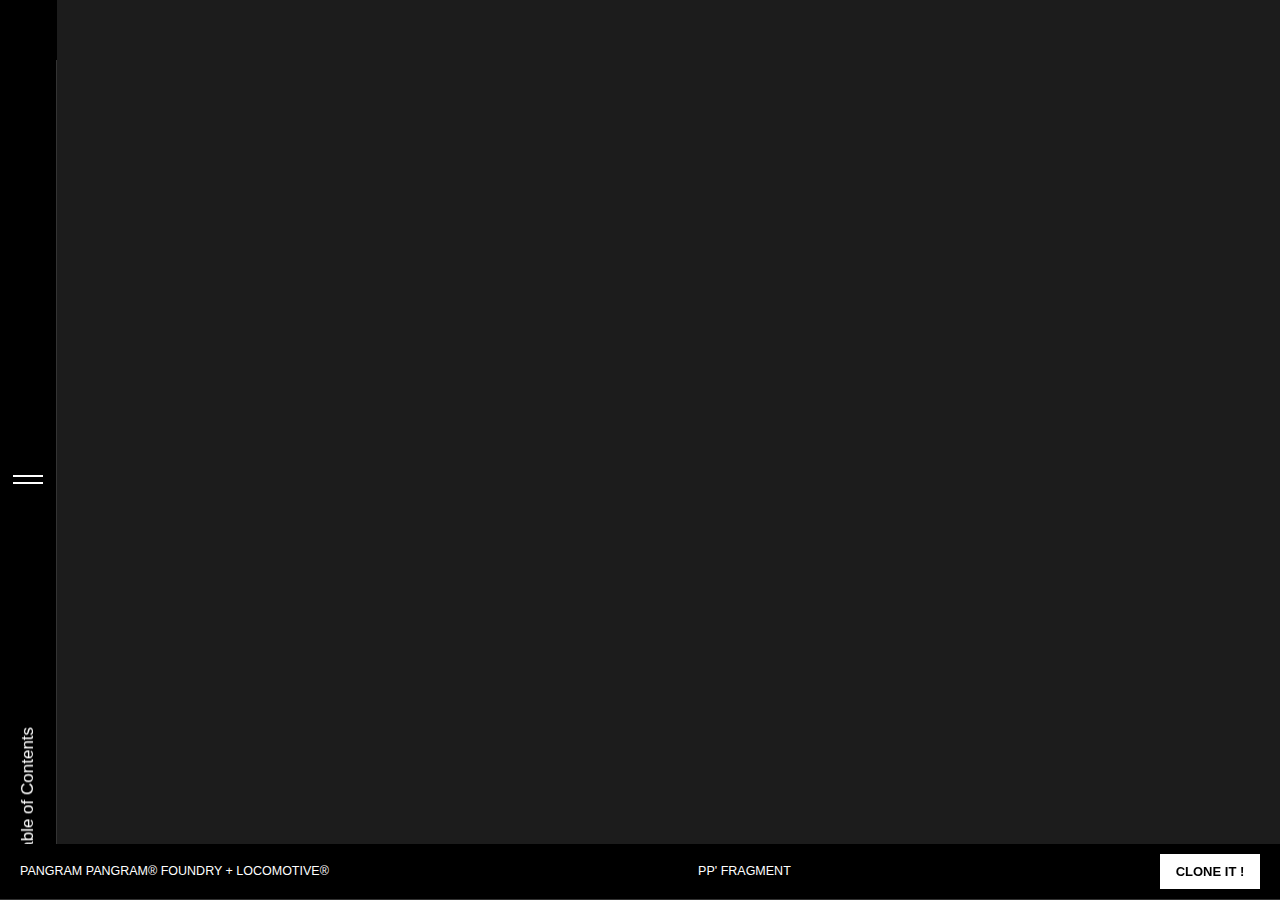
<file: 03.html>
<!DOCTYPE html><!-- This site was created in Webflow. https://www.webflow.com --><!-- Last Published: Wed Apr 19 2023 17:58:10 GMT+0000 (Coordinated Universal Time) --><html data-wf-domain="menu-c192dc.webflow.io" data-wf-page="64402b7b925d51d0431e0852" data-wf-site="64402b7b925d517b811e084a" lang="en"><head><meta charset="utf-8"/><title>Side Menu</title><meta content="Side Menu Cloneable Mady By Kabarza Team (Kabarza.com)" name="description"/><meta content="Side Menu" property="og:title"/><meta content="Side Menu Cloneable Mady By Kabarza Team (Kabarza.com)" property="og:description"/><meta content="https://uploads-ssl.webflow.com/63c3f85dca768bf5d2cf671b/63d819564dfdc21a61178677_Kabarza-logo.png" property="og:image"/><meta content="Side Menu" property="twitter:title"/><meta content="Side Menu Cloneable Mady By Kabarza Team (Kabarza.com)" property="twitter:description"/><meta content="https://uploads-ssl.webflow.com/63c3f85dca768bf5d2cf671b/63d819564dfdc21a61178677_Kabarza-logo.png" property="twitter:image"/><meta property="og:type" content="website"/><meta content="summary_large_image" name="twitter:card"/><meta content="width=device-width, initial-scale=1" name="viewport"/><meta content="Webflow" name="generator"/><link href="/css/menu-c192dc.webflow.bb09ddd96.css" rel="stylesheet" type="text/css"/><style>@media (min-width:992px) {html.w-mod-js:not(.w-mod-ix) [data-w-id="4c2534ea-15a6-0c4a-0832-36b4d3983440"] {-webkit-transform:translate3d(0, 40px, 0) scale3d(1, 1, 1) rotateX(0) rotateY(0) rotateZ(0) skew(0, 0);-moz-transform:translate3d(0, 40px, 0) scale3d(1, 1, 1) rotateX(0) rotateY(0) rotateZ(0) skew(0, 0);-ms-transform:translate3d(0, 40px, 0) scale3d(1, 1, 1) rotateX(0) rotateY(0) rotateZ(0) skew(0, 0);transform:translate3d(0, 40px, 0) scale3d(1, 1, 1) rotateX(0) rotateY(0) rotateZ(0) skew(0, 0);}html.w-mod-js:not(.w-mod-ix) [data-w-id="716b3574-bd27-6f18-1e8d-045c091707dd"] {display:flex;}html.w-mod-js:not(.w-mod-ix) [data-w-id="53fb3bc6-0728-883b-f790-b073359de450"] {display:none;}html.w-mod-js:not(.w-mod-ix) [data-w-id="4c2534ea-15a6-0c4a-0832-36b4d3983446"] {-webkit-transform:translate3d(0, 40px, 0) scale3d(1, 1, 1) rotateX(0) rotateY(0) rotateZ(0) skew(0, 0);-moz-transform:translate3d(0, 40px, 0) scale3d(1, 1, 1) rotateX(0) rotateY(0) rotateZ(0) skew(0, 0);-ms-transform:translate3d(0, 40px, 0) scale3d(1, 1, 1) rotateX(0) rotateY(0) rotateZ(0) skew(0, 0);transform:translate3d(0, 40px, 0) scale3d(1, 1, 1) rotateX(0) rotateY(0) rotateZ(0) skew(0, 0);}html.w-mod-js:not(.w-mod-ix) [data-w-id="4c2534ea-15a6-0c4a-0832-36b4d398344c"] {-webkit-transform:translate3d(0, 40px, 0) scale3d(1, 1, 1) rotateX(0) rotateY(0) rotateZ(0) skew(0, 0);-moz-transform:translate3d(0, 40px, 0) scale3d(1, 1, 1) rotateX(0) rotateY(0) rotateZ(0) skew(0, 0);-ms-transform:translate3d(0, 40px, 0) scale3d(1, 1, 1) rotateX(0) rotateY(0) rotateZ(0) skew(0, 0);transform:translate3d(0, 40px, 0) scale3d(1, 1, 1) rotateX(0) rotateY(0) rotateZ(0) skew(0, 0);}html.w-mod-js:not(.w-mod-ix) [data-w-id="4c2534ea-15a6-0c4a-0832-36b4d3983452"] {-webkit-transform:translate3d(0, 40px, 0) scale3d(1, 1, 1) rotateX(0) rotateY(0) rotateZ(0) skew(0, 0);-moz-transform:translate3d(0, 40px, 0) scale3d(1, 1, 1) rotateX(0) rotateY(0) rotateZ(0) skew(0, 0);-ms-transform:translate3d(0, 40px, 0) scale3d(1, 1, 1) rotateX(0) rotateY(0) rotateZ(0) skew(0, 0);transform:translate3d(0, 40px, 0) scale3d(1, 1, 1) rotateX(0) rotateY(0) rotateZ(0) skew(0, 0);}html.w-mod-js:not(.w-mod-ix) [data-w-id="4c2534ea-15a6-0c4a-0832-36b4d3983458"] {-webkit-transform:translate3d(0, 40px, 0) scale3d(1, 1, 1) rotateX(0) rotateY(0) rotateZ(0) skew(0, 0);-moz-transform:translate3d(0, 40px, 0) scale3d(1, 1, 1) rotateX(0) rotateY(0) rotateZ(0) skew(0, 0);-ms-transform:translate3d(0, 40px, 0) scale3d(1, 1, 1) rotateX(0) rotateY(0) rotateZ(0) skew(0, 0);transform:translate3d(0, 40px, 0) scale3d(1, 1, 1) rotateX(0) rotateY(0) rotateZ(0) skew(0, 0);}html.w-mod-js:not(.w-mod-ix) [data-w-id="4c2534ea-15a6-0c4a-0832-36b4d398345e"] {-webkit-transform:translate3d(0, 40px, 0) scale3d(1, 1, 1) rotateX(0) rotateY(0) rotateZ(0) skew(0, 0);-moz-transform:translate3d(0, 40px, 0) scale3d(1, 1, 1) rotateX(0) rotateY(0) rotateZ(0) skew(0, 0);-ms-transform:translate3d(0, 40px, 0) scale3d(1, 1, 1) rotateX(0) rotateY(0) rotateZ(0) skew(0, 0);transform:translate3d(0, 40px, 0) scale3d(1, 1, 1) rotateX(0) rotateY(0) rotateZ(0) skew(0, 0);}html.w-mod-js:not(.w-mod-ix) [data-w-id="4c2534ea-15a6-0c4a-0832-36b4d3983434"] {-webkit-transform:translate3d(-90%, 0, 0) scale3d(1, 1, 1) rotateX(0) rotateY(0) rotateZ(0) skew(0, 0);-moz-transform:translate3d(-90%, 0, 0) scale3d(1, 1, 1) rotateX(0) rotateY(0) rotateZ(0) skew(0, 0);-ms-transform:translate3d(-90%, 0, 0) scale3d(1, 1, 1) rotateX(0) rotateY(0) rotateZ(0) skew(0, 0);transform:translate3d(-90%, 0, 0) scale3d(1, 1, 1) rotateX(0) rotateY(0) rotateZ(0) skew(0, 0);}html.w-mod-js:not(.w-mod-ix) [data-w-id="4c2534ea-15a6-0c4a-0832-36b4d3983439"] {-webkit-transform:translate3d(0, 40px, 0) scale3d(1, 1, 1) rotateX(0) rotateY(0) rotateZ(0) skew(0, 0);-moz-transform:translate3d(0, 40px, 0) scale3d(1, 1, 1) rotateX(0) rotateY(0) rotateZ(0) skew(0, 0);-ms-transform:translate3d(0, 40px, 0) scale3d(1, 1, 1) rotateX(0) rotateY(0) rotateZ(0) skew(0, 0);transform:translate3d(0, 40px, 0) scale3d(1, 1, 1) rotateX(0) rotateY(0) rotateZ(0) skew(0, 0);}html.w-mod-js:not(.w-mod-ix) [data-w-id="7e2a2800-bb9f-18ca-d56c-0bf78cabb7c9"] {-webkit-transform:translate3d(0, 40px, 0) scale3d(1, 1, 1) rotateX(0) rotateY(0) rotateZ(0) skew(0, 0);-moz-transform:translate3d(0, 40px, 0) scale3d(1, 1, 1) rotateX(0) rotateY(0) rotateZ(0) skew(0, 0);-ms-transform:translate3d(0, 40px, 0) scale3d(1, 1, 1) rotateX(0) rotateY(0) rotateZ(0) skew(0, 0);transform:translate3d(0, 40px, 0) scale3d(1, 1, 1) rotateX(0) rotateY(0) rotateZ(0) skew(0, 0);}html.w-mod-js:not(.w-mod-ix) [data-w-id="3df7756d-7fd6-2947-2686-91ad250e6d92"] {-webkit-transform:translate3d(0, 40px, 0) scale3d(1, 1, 1) rotateX(0) rotateY(0) rotateZ(0) skew(0, 0);-moz-transform:translate3d(0, 40px, 0) scale3d(1, 1, 1) rotateX(0) rotateY(0) rotateZ(0) skew(0, 0);-ms-transform:translate3d(0, 40px, 0) scale3d(1, 1, 1) rotateX(0) rotateY(0) rotateZ(0) skew(0, 0);transform:translate3d(0, 40px, 0) scale3d(1, 1, 1) rotateX(0) rotateY(0) rotateZ(0) skew(0, 0);}html.w-mod-js:not(.w-mod-ix) [data-w-id="bb873037-6bb3-4f28-906b-1008330a7bcb"] {-webkit-transform:translate3d(0, 40px, 0) scale3d(1, 1, 1) rotateX(0) rotateY(0) rotateZ(0) skew(0, 0);-moz-transform:translate3d(0, 40px, 0) scale3d(1, 1, 1) rotateX(0) rotateY(0) rotateZ(0) skew(0, 0);-ms-transform:translate3d(0, 40px, 0) scale3d(1, 1, 1) rotateX(0) rotateY(0) rotateZ(0) skew(0, 0);transform:translate3d(0, 40px, 0) scale3d(1, 1, 1) rotateX(0) rotateY(0) rotateZ(0) skew(0, 0);}html.w-mod-js:not(.w-mod-ix) [data-w-id="e175e584-7e15-f98f-3c44-c7533142bc26"] {-webkit-transform:translate3d(0, 40px, 0) scale3d(1, 1, 1) rotateX(0) rotateY(0) rotateZ(0) skew(0, 0);-moz-transform:translate3d(0, 40px, 0) scale3d(1, 1, 1) rotateX(0) rotateY(0) rotateZ(0) skew(0, 0);-ms-transform:translate3d(0, 40px, 0) scale3d(1, 1, 1) rotateX(0) rotateY(0) rotateZ(0) skew(0, 0);transform:translate3d(0, 40px, 0) scale3d(1, 1, 1) rotateX(0) rotateY(0) rotateZ(0) skew(0, 0);}html.w-mod-js:not(.w-mod-ix) [data-w-id="2007ca43-8487-f807-bb9d-a05c71641198"] {-webkit-transform:translate3d(0, 40px, 0) scale3d(1, 1, 1) rotateX(0) rotateY(0) rotateZ(0) skew(0, 0);-moz-transform:translate3d(0, 40px, 0) scale3d(1, 1, 1) rotateX(0) rotateY(0) rotateZ(0) skew(0, 0);-ms-transform:translate3d(0, 40px, 0) scale3d(1, 1, 1) rotateX(0) rotateY(0) rotateZ(0) skew(0, 0);transform:translate3d(0, 40px, 0) scale3d(1, 1, 1) rotateX(0) rotateY(0) rotateZ(0) skew(0, 0);}html.w-mod-js:not(.w-mod-ix) [data-w-id="eadd299b-401b-bb3d-173e-e700c95071fd"] {-webkit-transform:translate3d(0, 40px, 0) scale3d(1, 1, 1) rotateX(0) rotateY(0) rotateZ(0) skew(0, 0);-moz-transform:translate3d(0, 40px, 0) scale3d(1, 1, 1) rotateX(0) rotateY(0) rotateZ(0) skew(0, 0);-ms-transform:translate3d(0, 40px, 0) scale3d(1, 1, 1) rotateX(0) rotateY(0) rotateZ(0) skew(0, 0);transform:translate3d(0, 40px, 0) scale3d(1, 1, 1) rotateX(0) rotateY(0) rotateZ(0) skew(0, 0);}html.w-mod-js:not(.w-mod-ix) [data-w-id="65259544-10b6-b9ce-d72e-268f6d5fc9e4"] {-webkit-transform:translate3d(0, 40px, 0) scale3d(1, 1, 1) rotateX(0) rotateY(0) rotateZ(0) skew(0, 0);-moz-transform:translate3d(0, 40px, 0) scale3d(1, 1, 1) rotateX(0) rotateY(0) rotateZ(0) skew(0, 0);-ms-transform:translate3d(0, 40px, 0) scale3d(1, 1, 1) rotateX(0) rotateY(0) rotateZ(0) skew(0, 0);transform:translate3d(0, 40px, 0) scale3d(1, 1, 1) rotateX(0) rotateY(0) rotateZ(0) skew(0, 0);}html.w-mod-js:not(.w-mod-ix) [data-w-id="4c2534ea-15a6-0c4a-0832-36b4d3983462"] {-webkit-transform:translate3d(0, 40px, 0) scale3d(1, 1, 1) rotateX(0) rotateY(0) rotateZ(0) skew(0, 0);-moz-transform:translate3d(0, 40px, 0) scale3d(1, 1, 1) rotateX(0) rotateY(0) rotateZ(0) skew(0, 0);-ms-transform:translate3d(0, 40px, 0) scale3d(1, 1, 1) rotateX(0) rotateY(0) rotateZ(0) skew(0, 0);transform:translate3d(0, 40px, 0) scale3d(1, 1, 1) rotateX(0) rotateY(0) rotateZ(0) skew(0, 0);}html.w-mod-js:not(.w-mod-ix) [data-w-id="1880c547-fc2a-a69d-36bf-5d6af3186591"] {-webkit-transform:translate3d(0, 40px, 0) scale3d(1, 1, 1) rotateX(0) rotateY(0) rotateZ(0) skew(0, 0);-moz-transform:translate3d(0, 40px, 0) scale3d(1, 1, 1) rotateX(0) rotateY(0) rotateZ(0) skew(0, 0);-ms-transform:translate3d(0, 40px, 0) scale3d(1, 1, 1) rotateX(0) rotateY(0) rotateZ(0) skew(0, 0);transform:translate3d(0, 40px, 0) scale3d(1, 1, 1) rotateX(0) rotateY(0) rotateZ(0) skew(0, 0);}html.w-mod-js:not(.w-mod-ix) [data-w-id="930a27e3-4af5-a453-f628-2c34a8f2dedc"] {-webkit-transform:translate3d(0, 40px, 0) scale3d(1, 1, 1) rotateX(0) rotateY(0) rotateZ(0) skew(0, 0);-moz-transform:translate3d(0, 40px, 0) scale3d(1, 1, 1) rotateX(0) rotateY(0) rotateZ(0) skew(0, 0);-ms-transform:translate3d(0, 40px, 0) scale3d(1, 1, 1) rotateX(0) rotateY(0) rotateZ(0) skew(0, 0);transform:translate3d(0, 40px, 0) scale3d(1, 1, 1) rotateX(0) rotateY(0) rotateZ(0) skew(0, 0);}html.w-mod-js:not(.w-mod-ix) [data-w-id="3c0a6f61-f992-ad78-016f-36737b6e2f37"] {-webkit-transform:translate3d(0, 40px, 0) scale3d(1, 1, 1) rotateX(0) rotateY(0) rotateZ(0) skew(0, 0);-moz-transform:translate3d(0, 40px, 0) scale3d(1, 1, 1) rotateX(0) rotateY(0) rotateZ(0) skew(0, 0);-ms-transform:translate3d(0, 40px, 0) scale3d(1, 1, 1) rotateX(0) rotateY(0) rotateZ(0) skew(0, 0);transform:translate3d(0, 40px, 0) scale3d(1, 1, 1) rotateX(0) rotateY(0) rotateZ(0) skew(0, 0);}html.w-mod-js:not(.w-mod-ix) [data-w-id="966fb413-9fef-b951-9bf3-6974d258d1a0"] {-webkit-transform:translate3d(0, 40px, 0) scale3d(1, 1, 1) rotateX(0) rotateY(0) rotateZ(0) skew(0, 0);-moz-transform:translate3d(0, 40px, 0) scale3d(1, 1, 1) rotateX(0) rotateY(0) rotateZ(0) skew(0, 0);-ms-transform:translate3d(0, 40px, 0) scale3d(1, 1, 1) rotateX(0) rotateY(0) rotateZ(0) skew(0, 0);transform:translate3d(0, 40px, 0) scale3d(1, 1, 1) rotateX(0) rotateY(0) rotateZ(0) skew(0, 0);}html.w-mod-js:not(.w-mod-ix) [data-w-id="1c5f9c28-4a7f-ec93-daa9-cd467ba3a093"] {-webkit-transform:translate3d(0, 40px, 0) scale3d(1, 1, 1) rotateX(0) rotateY(0) rotateZ(0) skew(0, 0);-moz-transform:translate3d(0, 40px, 0) scale3d(1, 1, 1) rotateX(0) rotateY(0) rotateZ(0) skew(0, 0);-ms-transform:translate3d(0, 40px, 0) scale3d(1, 1, 1) rotateX(0) rotateY(0) rotateZ(0) skew(0, 0);transform:translate3d(0, 40px, 0) scale3d(1, 1, 1) rotateX(0) rotateY(0) rotateZ(0) skew(0, 0);}html.w-mod-js:not(.w-mod-ix) [data-w-id="0c2a9e2c-2b3a-51a4-bc0c-ac944cec2fea"] {-webkit-transform:translate3d(0, 40px, 0) scale3d(1, 1, 1) rotateX(0) rotateY(0) rotateZ(0) skew(0, 0);-moz-transform:translate3d(0, 40px, 0) scale3d(1, 1, 1) rotateX(0) rotateY(0) rotateZ(0) skew(0, 0);-ms-transform:translate3d(0, 40px, 0) scale3d(1, 1, 1) rotateX(0) rotateY(0) rotateZ(0) skew(0, 0);transform:translate3d(0, 40px, 0) scale3d(1, 1, 1) rotateX(0) rotateY(0) rotateZ(0) skew(0, 0);}html.w-mod-js:not(.w-mod-ix) [data-w-id="c6507fd8-a417-d994-81cc-ce87b1a292e9"] {-webkit-transform:translate3d(0, 40px, 0) scale3d(1, 1, 1) rotateX(0) rotateY(0) rotateZ(0) skew(0, 0);-moz-transform:translate3d(0, 40px, 0) scale3d(1, 1, 1) rotateX(0) rotateY(0) rotateZ(0) skew(0, 0);-ms-transform:translate3d(0, 40px, 0) scale3d(1, 1, 1) rotateX(0) rotateY(0) rotateZ(0) skew(0, 0);transform:translate3d(0, 40px, 0) scale3d(1, 1, 1) rotateX(0) rotateY(0) rotateZ(0) skew(0, 0);}html.w-mod-js:not(.w-mod-ix) [data-w-id="6c180811-0c95-976f-c954-af346634076a"] {-webkit-transform:translate3d(0, 40px, 0) scale3d(1, 1, 1) rotateX(0) rotateY(0) rotateZ(0) skew(0, 0);-moz-transform:translate3d(0, 40px, 0) scale3d(1, 1, 1) rotateX(0) rotateY(0) rotateZ(0) skew(0, 0);-ms-transform:translate3d(0, 40px, 0) scale3d(1, 1, 1) rotateX(0) rotateY(0) rotateZ(0) skew(0, 0);transform:translate3d(0, 40px, 0) scale3d(1, 1, 1) rotateX(0) rotateY(0) rotateZ(0) skew(0, 0);}html.w-mod-js:not(.w-mod-ix) [data-w-id="5d406809-35de-8ba3-340d-f385aecd10f1"] {-webkit-transform:translate3d(0, 40px, 0) scale3d(1, 1, 1) rotateX(0) rotateY(0) rotateZ(0) skew(0, 0);-moz-transform:translate3d(0, 40px, 0) scale3d(1, 1, 1) rotateX(0) rotateY(0) rotateZ(0) skew(0, 0);-ms-transform:translate3d(0, 40px, 0) scale3d(1, 1, 1) rotateX(0) rotateY(0) rotateZ(0) skew(0, 0);transform:translate3d(0, 40px, 0) scale3d(1, 1, 1) rotateX(0) rotateY(0) rotateZ(0) skew(0, 0);}html.w-mod-js:not(.w-mod-ix) [data-w-id="eba88a1f-6269-accd-e217-f7bf6aa51dd4"] {-webkit-transform:translate3d(0, 40px, 0) scale3d(1, 1, 1) rotateX(0) rotateY(0) rotateZ(0) skew(0, 0);-moz-transform:translate3d(0, 40px, 0) scale3d(1, 1, 1) rotateX(0) rotateY(0) rotateZ(0) skew(0, 0);-ms-transform:translate3d(0, 40px, 0) scale3d(1, 1, 1) rotateX(0) rotateY(0) rotateZ(0) skew(0, 0);transform:translate3d(0, 40px, 0) scale3d(1, 1, 1) rotateX(0) rotateY(0) rotateZ(0) skew(0, 0);}html.w-mod-js:not(.w-mod-ix) [data-w-id="0e545de6-f7df-adcd-c9b5-63f424b1b968"] {-webkit-transform:translate3d(0, 40px, 0) scale3d(1, 1, 1) rotateX(0) rotateY(0) rotateZ(0) skew(0, 0);-moz-transform:translate3d(0, 40px, 0) scale3d(1, 1, 1) rotateX(0) rotateY(0) rotateZ(0) skew(0, 0);-ms-transform:translate3d(0, 40px, 0) scale3d(1, 1, 1) rotateX(0) rotateY(0) rotateZ(0) skew(0, 0);transform:translate3d(0, 40px, 0) scale3d(1, 1, 1) rotateX(0) rotateY(0) rotateZ(0) skew(0, 0);}html.w-mod-js:not(.w-mod-ix) [data-w-id="6a636990-89a8-08ca-d070-eac02ab0ab46"] {-webkit-transform:translate3d(0, 0px, 0) scale3d(1, 1, 1) rotateX(0) rotateY(0) rotateZ(0deg) skew(0, 0);-moz-transform:translate3d(0, 0px, 0) scale3d(1, 1, 1) rotateX(0) rotateY(0) rotateZ(0deg) skew(0, 0);-ms-transform:translate3d(0, 0px, 0) scale3d(1, 1, 1) rotateX(0) rotateY(0) rotateZ(0deg) skew(0, 0);transform:translate3d(0, 0px, 0) scale3d(1, 1, 1) rotateX(0) rotateY(0) rotateZ(0deg) skew(0, 0);}html.w-mod-js:not(.w-mod-ix) [data-w-id="ece5290e-4e75-2018-57dd-bff7ce2d7768"] {-webkit-transform:translate3d(0, 0px, 0) scale3d(1, 1, 1) rotateX(0) rotateY(0) rotateZ(0deg) skew(0, 0);-moz-transform:translate3d(0, 0px, 0) scale3d(1, 1, 1) rotateX(0) rotateY(0) rotateZ(0deg) skew(0, 0);-ms-transform:translate3d(0, 0px, 0) scale3d(1, 1, 1) rotateX(0) rotateY(0) rotateZ(0deg) skew(0, 0);transform:translate3d(0, 0px, 0) scale3d(1, 1, 1) rotateX(0) rotateY(0) rotateZ(0deg) skew(0, 0);}}@media (max-width:991px) and (min-width:768px) {html.w-mod-js:not(.w-mod-ix) [data-w-id="4c2534ea-15a6-0c4a-0832-36b4d3983440"] {-webkit-transform:translate3d(0, 40px, 0) scale3d(1, 1, 1) rotateX(0) rotateY(0) rotateZ(0) skew(0, 0);-moz-transform:translate3d(0, 40px, 0) scale3d(1, 1, 1) rotateX(0) rotateY(0) rotateZ(0) skew(0, 0);-ms-transform:translate3d(0, 40px, 0) scale3d(1, 1, 1) rotateX(0) rotateY(0) rotateZ(0) skew(0, 0);transform:translate3d(0, 40px, 0) scale3d(1, 1, 1) rotateX(0) rotateY(0) rotateZ(0) skew(0, 0);}html.w-mod-js:not(.w-mod-ix) [data-w-id="716b3574-bd27-6f18-1e8d-045c091707dd"] {display:flex;}html.w-mod-js:not(.w-mod-ix) [data-w-id="53fb3bc6-0728-883b-f790-b073359de450"] {display:none;}html.w-mod-js:not(.w-mod-ix) [data-w-id="4c2534ea-15a6-0c4a-0832-36b4d3983446"] {-webkit-transform:translate3d(0, 40px, 0) scale3d(1, 1, 1) rotateX(0) rotateY(0) rotateZ(0) skew(0, 0);-moz-transform:translate3d(0, 40px, 0) scale3d(1, 1, 1) rotateX(0) rotateY(0) rotateZ(0) skew(0, 0);-ms-transform:translate3d(0, 40px, 0) scale3d(1, 1, 1) rotateX(0) rotateY(0) rotateZ(0) skew(0, 0);transform:translate3d(0, 40px, 0) scale3d(1, 1, 1) rotateX(0) rotateY(0) rotateZ(0) skew(0, 0);}html.w-mod-js:not(.w-mod-ix) [data-w-id="4c2534ea-15a6-0c4a-0832-36b4d398344c"] {-webkit-transform:translate3d(0, 40px, 0) scale3d(1, 1, 1) rotateX(0) rotateY(0) rotateZ(0) skew(0, 0);-moz-transform:translate3d(0, 40px, 0) scale3d(1, 1, 1) rotateX(0) rotateY(0) rotateZ(0) skew(0, 0);-ms-transform:translate3d(0, 40px, 0) scale3d(1, 1, 1) rotateX(0) rotateY(0) rotateZ(0) skew(0, 0);transform:translate3d(0, 40px, 0) scale3d(1, 1, 1) rotateX(0) rotateY(0) rotateZ(0) skew(0, 0);}html.w-mod-js:not(.w-mod-ix) [data-w-id="4c2534ea-15a6-0c4a-0832-36b4d3983452"] {-webkit-transform:translate3d(0, 40px, 0) scale3d(1, 1, 1) rotateX(0) rotateY(0) rotateZ(0) skew(0, 0);-moz-transform:translate3d(0, 40px, 0) scale3d(1, 1, 1) rotateX(0) rotateY(0) rotateZ(0) skew(0, 0);-ms-transform:translate3d(0, 40px, 0) scale3d(1, 1, 1) rotateX(0) rotateY(0) rotateZ(0) skew(0, 0);transform:translate3d(0, 40px, 0) scale3d(1, 1, 1) rotateX(0) rotateY(0) rotateZ(0) skew(0, 0);}html.w-mod-js:not(.w-mod-ix) [data-w-id="4c2534ea-15a6-0c4a-0832-36b4d3983458"] {-webkit-transform:translate3d(0, 40px, 0) scale3d(1, 1, 1) rotateX(0) rotateY(0) rotateZ(0) skew(0, 0);-moz-transform:translate3d(0, 40px, 0) scale3d(1, 1, 1) rotateX(0) rotateY(0) rotateZ(0) skew(0, 0);-ms-transform:translate3d(0, 40px, 0) scale3d(1, 1, 1) rotateX(0) rotateY(0) rotateZ(0) skew(0, 0);transform:translate3d(0, 40px, 0) scale3d(1, 1, 1) rotateX(0) rotateY(0) rotateZ(0) skew(0, 0);}html.w-mod-js:not(.w-mod-ix) [data-w-id="4c2534ea-15a6-0c4a-0832-36b4d398345e"] {-webkit-transform:translate3d(0, 40px, 0) scale3d(1, 1, 1) rotateX(0) rotateY(0) rotateZ(0) skew(0, 0);-moz-transform:translate3d(0, 40px, 0) scale3d(1, 1, 1) rotateX(0) rotateY(0) rotateZ(0) skew(0, 0);-ms-transform:translate3d(0, 40px, 0) scale3d(1, 1, 1) rotateX(0) rotateY(0) rotateZ(0) skew(0, 0);transform:translate3d(0, 40px, 0) scale3d(1, 1, 1) rotateX(0) rotateY(0) rotateZ(0) skew(0, 0);}html.w-mod-js:not(.w-mod-ix) [data-w-id="4c2534ea-15a6-0c4a-0832-36b4d3983434"] {-webkit-transform:translate3d(-90%, 0, 0) scale3d(1, 1, 1) rotateX(0) rotateY(0) rotateZ(0) skew(0, 0);-moz-transform:translate3d(-90%, 0, 0) scale3d(1, 1, 1) rotateX(0) rotateY(0) rotateZ(0) skew(0, 0);-ms-transform:translate3d(-90%, 0, 0) scale3d(1, 1, 1) rotateX(0) rotateY(0) rotateZ(0) skew(0, 0);transform:translate3d(-90%, 0, 0) scale3d(1, 1, 1) rotateX(0) rotateY(0) rotateZ(0) skew(0, 0);}html.w-mod-js:not(.w-mod-ix) [data-w-id="4c2534ea-15a6-0c4a-0832-36b4d3983439"] {-webkit-transform:translate3d(0, 40px, 0) scale3d(1, 1, 1) rotateX(0) rotateY(0) rotateZ(0) skew(0, 0);-moz-transform:translate3d(0, 40px, 0) scale3d(1, 1, 1) rotateX(0) rotateY(0) rotateZ(0) skew(0, 0);-ms-transform:translate3d(0, 40px, 0) scale3d(1, 1, 1) rotateX(0) rotateY(0) rotateZ(0) skew(0, 0);transform:translate3d(0, 40px, 0) scale3d(1, 1, 1) rotateX(0) rotateY(0) rotateZ(0) skew(0, 0);}html.w-mod-js:not(.w-mod-ix) [data-w-id="7e2a2800-bb9f-18ca-d56c-0bf78cabb7c9"] {-webkit-transform:translate3d(0, 40px, 0) scale3d(1, 1, 1) rotateX(0) rotateY(0) rotateZ(0) skew(0, 0);-moz-transform:translate3d(0, 40px, 0) scale3d(1, 1, 1) rotateX(0) rotateY(0) rotateZ(0) skew(0, 0);-ms-transform:translate3d(0, 40px, 0) scale3d(1, 1, 1) rotateX(0) rotateY(0) rotateZ(0) skew(0, 0);transform:translate3d(0, 40px, 0) scale3d(1, 1, 1) rotateX(0) rotateY(0) rotateZ(0) skew(0, 0);}html.w-mod-js:not(.w-mod-ix) [data-w-id="3df7756d-7fd6-2947-2686-91ad250e6d92"] {-webkit-transform:translate3d(0, 40px, 0) scale3d(1, 1, 1) rotateX(0) rotateY(0) rotateZ(0) skew(0, 0);-moz-transform:translate3d(0, 40px, 0) scale3d(1, 1, 1) rotateX(0) rotateY(0) rotateZ(0) skew(0, 0);-ms-transform:translate3d(0, 40px, 0) scale3d(1, 1, 1) rotateX(0) rotateY(0) rotateZ(0) skew(0, 0);transform:translate3d(0, 40px, 0) scale3d(1, 1, 1) rotateX(0) rotateY(0) rotateZ(0) skew(0, 0);}html.w-mod-js:not(.w-mod-ix) [data-w-id="bb873037-6bb3-4f28-906b-1008330a7bcb"] {-webkit-transform:translate3d(0, 40px, 0) scale3d(1, 1, 1) rotateX(0) rotateY(0) rotateZ(0) skew(0, 0);-moz-transform:translate3d(0, 40px, 0) scale3d(1, 1, 1) rotateX(0) rotateY(0) rotateZ(0) skew(0, 0);-ms-transform:translate3d(0, 40px, 0) scale3d(1, 1, 1) rotateX(0) rotateY(0) rotateZ(0) skew(0, 0);transform:translate3d(0, 40px, 0) scale3d(1, 1, 1) rotateX(0) rotateY(0) rotateZ(0) skew(0, 0);}html.w-mod-js:not(.w-mod-ix) [data-w-id="e175e584-7e15-f98f-3c44-c7533142bc26"] {-webkit-transform:translate3d(0, 40px, 0) scale3d(1, 1, 1) rotateX(0) rotateY(0) rotateZ(0) skew(0, 0);-moz-transform:translate3d(0, 40px, 0) scale3d(1, 1, 1) rotateX(0) rotateY(0) rotateZ(0) skew(0, 0);-ms-transform:translate3d(0, 40px, 0) scale3d(1, 1, 1) rotateX(0) rotateY(0) rotateZ(0) skew(0, 0);transform:translate3d(0, 40px, 0) scale3d(1, 1, 1) rotateX(0) rotateY(0) rotateZ(0) skew(0, 0);}html.w-mod-js:not(.w-mod-ix) [data-w-id="2007ca43-8487-f807-bb9d-a05c71641198"] {-webkit-transform:translate3d(0, 40px, 0) scale3d(1, 1, 1) rotateX(0) rotateY(0) rotateZ(0) skew(0, 0);-moz-transform:translate3d(0, 40px, 0) scale3d(1, 1, 1) rotateX(0) rotateY(0) rotateZ(0) skew(0, 0);-ms-transform:translate3d(0, 40px, 0) scale3d(1, 1, 1) rotateX(0) rotateY(0) rotateZ(0) skew(0, 0);transform:translate3d(0, 40px, 0) scale3d(1, 1, 1) rotateX(0) rotateY(0) rotateZ(0) skew(0, 0);}html.w-mod-js:not(.w-mod-ix) [data-w-id="eadd299b-401b-bb3d-173e-e700c95071fd"] {-webkit-transform:translate3d(0, 40px, 0) scale3d(1, 1, 1) rotateX(0) rotateY(0) rotateZ(0) skew(0, 0);-moz-transform:translate3d(0, 40px, 0) scale3d(1, 1, 1) rotateX(0) rotateY(0) rotateZ(0) skew(0, 0);-ms-transform:translate3d(0, 40px, 0) scale3d(1, 1, 1) rotateX(0) rotateY(0) rotateZ(0) skew(0, 0);transform:translate3d(0, 40px, 0) scale3d(1, 1, 1) rotateX(0) rotateY(0) rotateZ(0) skew(0, 0);}html.w-mod-js:not(.w-mod-ix) [data-w-id="65259544-10b6-b9ce-d72e-268f6d5fc9e4"] {-webkit-transform:translate3d(0, 40px, 0) scale3d(1, 1, 1) rotateX(0) rotateY(0) rotateZ(0) skew(0, 0);-moz-transform:translate3d(0, 40px, 0) scale3d(1, 1, 1) rotateX(0) rotateY(0) rotateZ(0) skew(0, 0);-ms-transform:translate3d(0, 40px, 0) scale3d(1, 1, 1) rotateX(0) rotateY(0) rotateZ(0) skew(0, 0);transform:translate3d(0, 40px, 0) scale3d(1, 1, 1) rotateX(0) rotateY(0) rotateZ(0) skew(0, 0);}html.w-mod-js:not(.w-mod-ix) [data-w-id="4c2534ea-15a6-0c4a-0832-36b4d3983462"] {-webkit-transform:translate3d(0, 40px, 0) scale3d(1, 1, 1) rotateX(0) rotateY(0) rotateZ(0) skew(0, 0);-moz-transform:translate3d(0, 40px, 0) scale3d(1, 1, 1) rotateX(0) rotateY(0) rotateZ(0) skew(0, 0);-ms-transform:translate3d(0, 40px, 0) scale3d(1, 1, 1) rotateX(0) rotateY(0) rotateZ(0) skew(0, 0);transform:translate3d(0, 40px, 0) scale3d(1, 1, 1) rotateX(0) rotateY(0) rotateZ(0) skew(0, 0);}html.w-mod-js:not(.w-mod-ix) [data-w-id="1880c547-fc2a-a69d-36bf-5d6af3186591"] {-webkit-transform:translate3d(0, 40px, 0) scale3d(1, 1, 1) rotateX(0) rotateY(0) rotateZ(0) skew(0, 0);-moz-transform:translate3d(0, 40px, 0) scale3d(1, 1, 1) rotateX(0) rotateY(0) rotateZ(0) skew(0, 0);-ms-transform:translate3d(0, 40px, 0) scale3d(1, 1, 1) rotateX(0) rotateY(0) rotateZ(0) skew(0, 0);transform:translate3d(0, 40px, 0) scale3d(1, 1, 1) rotateX(0) rotateY(0) rotateZ(0) skew(0, 0);}html.w-mod-js:not(.w-mod-ix) [data-w-id="930a27e3-4af5-a453-f628-2c34a8f2dedc"] {-webkit-transform:translate3d(0, 40px, 0) scale3d(1, 1, 1) rotateX(0) rotateY(0) rotateZ(0) skew(0, 0);-moz-transform:translate3d(0, 40px, 0) scale3d(1, 1, 1) rotateX(0) rotateY(0) rotateZ(0) skew(0, 0);-ms-transform:translate3d(0, 40px, 0) scale3d(1, 1, 1) rotateX(0) rotateY(0) rotateZ(0) skew(0, 0);transform:translate3d(0, 40px, 0) scale3d(1, 1, 1) rotateX(0) rotateY(0) rotateZ(0) skew(0, 0);}html.w-mod-js:not(.w-mod-ix) [data-w-id="3c0a6f61-f992-ad78-016f-36737b6e2f37"] {-webkit-transform:translate3d(0, 40px, 0) scale3d(1, 1, 1) rotateX(0) rotateY(0) rotateZ(0) skew(0, 0);-moz-transform:translate3d(0, 40px, 0) scale3d(1, 1, 1) rotateX(0) rotateY(0) rotateZ(0) skew(0, 0);-ms-transform:translate3d(0, 40px, 0) scale3d(1, 1, 1) rotateX(0) rotateY(0) rotateZ(0) skew(0, 0);transform:translate3d(0, 40px, 0) scale3d(1, 1, 1) rotateX(0) rotateY(0) rotateZ(0) skew(0, 0);}html.w-mod-js:not(.w-mod-ix) [data-w-id="966fb413-9fef-b951-9bf3-6974d258d1a0"] {-webkit-transform:translate3d(0, 40px, 0) scale3d(1, 1, 1) rotateX(0) rotateY(0) rotateZ(0) skew(0, 0);-moz-transform:translate3d(0, 40px, 0) scale3d(1, 1, 1) rotateX(0) rotateY(0) rotateZ(0) skew(0, 0);-ms-transform:translate3d(0, 40px, 0) scale3d(1, 1, 1) rotateX(0) rotateY(0) rotateZ(0) skew(0, 0);transform:translate3d(0, 40px, 0) scale3d(1, 1, 1) rotateX(0) rotateY(0) rotateZ(0) skew(0, 0);}html.w-mod-js:not(.w-mod-ix) [data-w-id="1c5f9c28-4a7f-ec93-daa9-cd467ba3a093"] {-webkit-transform:translate3d(0, 40px, 0) scale3d(1, 1, 1) rotateX(0) rotateY(0) rotateZ(0) skew(0, 0);-moz-transform:translate3d(0, 40px, 0) scale3d(1, 1, 1) rotateX(0) rotateY(0) rotateZ(0) skew(0, 0);-ms-transform:translate3d(0, 40px, 0) scale3d(1, 1, 1) rotateX(0) rotateY(0) rotateZ(0) skew(0, 0);transform:translate3d(0, 40px, 0) scale3d(1, 1, 1) rotateX(0) rotateY(0) rotateZ(0) skew(0, 0);}html.w-mod-js:not(.w-mod-ix) [data-w-id="0c2a9e2c-2b3a-51a4-bc0c-ac944cec2fea"] {-webkit-transform:translate3d(0, 40px, 0) scale3d(1, 1, 1) rotateX(0) rotateY(0) rotateZ(0) skew(0, 0);-moz-transform:translate3d(0, 40px, 0) scale3d(1, 1, 1) rotateX(0) rotateY(0) rotateZ(0) skew(0, 0);-ms-transform:translate3d(0, 40px, 0) scale3d(1, 1, 1) rotateX(0) rotateY(0) rotateZ(0) skew(0, 0);transform:translate3d(0, 40px, 0) scale3d(1, 1, 1) rotateX(0) rotateY(0) rotateZ(0) skew(0, 0);}html.w-mod-js:not(.w-mod-ix) [data-w-id="c6507fd8-a417-d994-81cc-ce87b1a292e9"] {-webkit-transform:translate3d(0, 40px, 0) scale3d(1, 1, 1) rotateX(0) rotateY(0) rotateZ(0) skew(0, 0);-moz-transform:translate3d(0, 40px, 0) scale3d(1, 1, 1) rotateX(0) rotateY(0) rotateZ(0) skew(0, 0);-ms-transform:translate3d(0, 40px, 0) scale3d(1, 1, 1) rotateX(0) rotateY(0) rotateZ(0) skew(0, 0);transform:translate3d(0, 40px, 0) scale3d(1, 1, 1) rotateX(0) rotateY(0) rotateZ(0) skew(0, 0);}html.w-mod-js:not(.w-mod-ix) [data-w-id="6c180811-0c95-976f-c954-af346634076a"] {-webkit-transform:translate3d(0, 40px, 0) scale3d(1, 1, 1) rotateX(0) rotateY(0) rotateZ(0) skew(0, 0);-moz-transform:translate3d(0, 40px, 0) scale3d(1, 1, 1) rotateX(0) rotateY(0) rotateZ(0) skew(0, 0);-ms-transform:translate3d(0, 40px, 0) scale3d(1, 1, 1) rotateX(0) rotateY(0) rotateZ(0) skew(0, 0);transform:translate3d(0, 40px, 0) scale3d(1, 1, 1) rotateX(0) rotateY(0) rotateZ(0) skew(0, 0);}html.w-mod-js:not(.w-mod-ix) [data-w-id="5d406809-35de-8ba3-340d-f385aecd10f1"] {-webkit-transform:translate3d(0, 40px, 0) scale3d(1, 1, 1) rotateX(0) rotateY(0) rotateZ(0) skew(0, 0);-moz-transform:translate3d(0, 40px, 0) scale3d(1, 1, 1) rotateX(0) rotateY(0) rotateZ(0) skew(0, 0);-ms-transform:translate3d(0, 40px, 0) scale3d(1, 1, 1) rotateX(0) rotateY(0) rotateZ(0) skew(0, 0);transform:translate3d(0, 40px, 0) scale3d(1, 1, 1) rotateX(0) rotateY(0) rotateZ(0) skew(0, 0);}html.w-mod-js:not(.w-mod-ix) [data-w-id="eba88a1f-6269-accd-e217-f7bf6aa51dd4"] {-webkit-transform:translate3d(0, 40px, 0) scale3d(1, 1, 1) rotateX(0) rotateY(0) rotateZ(0) skew(0, 0);-moz-transform:translate3d(0, 40px, 0) scale3d(1, 1, 1) rotateX(0) rotateY(0) rotateZ(0) skew(0, 0);-ms-transform:translate3d(0, 40px, 0) scale3d(1, 1, 1) rotateX(0) rotateY(0) rotateZ(0) skew(0, 0);transform:translate3d(0, 40px, 0) scale3d(1, 1, 1) rotateX(0) rotateY(0) rotateZ(0) skew(0, 0);}html.w-mod-js:not(.w-mod-ix) [data-w-id="0e545de6-f7df-adcd-c9b5-63f424b1b968"] {-webkit-transform:translate3d(0, 40px, 0) scale3d(1, 1, 1) rotateX(0) rotateY(0) rotateZ(0) skew(0, 0);-moz-transform:translate3d(0, 40px, 0) scale3d(1, 1, 1) rotateX(0) rotateY(0) rotateZ(0) skew(0, 0);-ms-transform:translate3d(0, 40px, 0) scale3d(1, 1, 1) rotateX(0) rotateY(0) rotateZ(0) skew(0, 0);transform:translate3d(0, 40px, 0) scale3d(1, 1, 1) rotateX(0) rotateY(0) rotateZ(0) skew(0, 0);}html.w-mod-js:not(.w-mod-ix) [data-w-id="6a636990-89a8-08ca-d070-eac02ab0ab46"] {-webkit-transform:translate3d(0, 0px, 0) scale3d(1, 1, 1) rotateX(0) rotateY(0) rotateZ(0deg) skew(0, 0);-moz-transform:translate3d(0, 0px, 0) scale3d(1, 1, 1) rotateX(0) rotateY(0) rotateZ(0deg) skew(0, 0);-ms-transform:translate3d(0, 0px, 0) scale3d(1, 1, 1) rotateX(0) rotateY(0) rotateZ(0deg) skew(0, 0);transform:translate3d(0, 0px, 0) scale3d(1, 1, 1) rotateX(0) rotateY(0) rotateZ(0deg) skew(0, 0);}html.w-mod-js:not(.w-mod-ix) [data-w-id="ece5290e-4e75-2018-57dd-bff7ce2d7768"] {-webkit-transform:translate3d(0, 0px, 0) scale3d(1, 1, 1) rotateX(0) rotateY(0) rotateZ(0deg) skew(0, 0);-moz-transform:translate3d(0, 0px, 0) scale3d(1, 1, 1) rotateX(0) rotateY(0) rotateZ(0deg) skew(0, 0);-ms-transform:translate3d(0, 0px, 0) scale3d(1, 1, 1) rotateX(0) rotateY(0) rotateZ(0deg) skew(0, 0);transform:translate3d(0, 0px, 0) scale3d(1, 1, 1) rotateX(0) rotateY(0) rotateZ(0deg) skew(0, 0);}}@media (max-width:767px) and (min-width:480px) {html.w-mod-js:not(.w-mod-ix) [data-w-id="4c2534ea-15a6-0c4a-0832-36b4d3983440"] {-webkit-transform:translate3d(0, 40px, 0) scale3d(1, 1, 1) rotateX(0) rotateY(0) rotateZ(0) skew(0, 0);-moz-transform:translate3d(0, 40px, 0) scale3d(1, 1, 1) rotateX(0) rotateY(0) rotateZ(0) skew(0, 0);-ms-transform:translate3d(0, 40px, 0) scale3d(1, 1, 1) rotateX(0) rotateY(0) rotateZ(0) skew(0, 0);transform:translate3d(0, 40px, 0) scale3d(1, 1, 1) rotateX(0) rotateY(0) rotateZ(0) skew(0, 0);}html.w-mod-js:not(.w-mod-ix) [data-w-id="4c2534ea-15a6-0c4a-0832-36b4d3983446"] {-webkit-transform:translate3d(0, 40px, 0) scale3d(1, 1, 1) rotateX(0) rotateY(0) rotateZ(0) skew(0, 0);-moz-transform:translate3d(0, 40px, 0) scale3d(1, 1, 1) rotateX(0) rotateY(0) rotateZ(0) skew(0, 0);-ms-transform:translate3d(0, 40px, 0) scale3d(1, 1, 1) rotateX(0) rotateY(0) rotateZ(0) skew(0, 0);transform:translate3d(0, 40px, 0) scale3d(1, 1, 1) rotateX(0) rotateY(0) rotateZ(0) skew(0, 0);}html.w-mod-js:not(.w-mod-ix) [data-w-id="4c2534ea-15a6-0c4a-0832-36b4d398344c"] {-webkit-transform:translate3d(0, 40px, 0) scale3d(1, 1, 1) rotateX(0) rotateY(0) rotateZ(0) skew(0, 0);-moz-transform:translate3d(0, 40px, 0) scale3d(1, 1, 1) rotateX(0) rotateY(0) rotateZ(0) skew(0, 0);-ms-transform:translate3d(0, 40px, 0) scale3d(1, 1, 1) rotateX(0) rotateY(0) rotateZ(0) skew(0, 0);transform:translate3d(0, 40px, 0) scale3d(1, 1, 1) rotateX(0) rotateY(0) rotateZ(0) skew(0, 0);}html.w-mod-js:not(.w-mod-ix) [data-w-id="4c2534ea-15a6-0c4a-0832-36b4d3983452"] {-webkit-transform:translate3d(0, 40px, 0) scale3d(1, 1, 1) rotateX(0) rotateY(0) rotateZ(0) skew(0, 0);-moz-transform:translate3d(0, 40px, 0) scale3d(1, 1, 1) rotateX(0) rotateY(0) rotateZ(0) skew(0, 0);-ms-transform:translate3d(0, 40px, 0) scale3d(1, 1, 1) rotateX(0) rotateY(0) rotateZ(0) skew(0, 0);transform:translate3d(0, 40px, 0) scale3d(1, 1, 1) rotateX(0) rotateY(0) rotateZ(0) skew(0, 0);}html.w-mod-js:not(.w-mod-ix) [data-w-id="4c2534ea-15a6-0c4a-0832-36b4d3983458"] {-webkit-transform:translate3d(0, 40px, 0) scale3d(1, 1, 1) rotateX(0) rotateY(0) rotateZ(0) skew(0, 0);-moz-transform:translate3d(0, 40px, 0) scale3d(1, 1, 1) rotateX(0) rotateY(0) rotateZ(0) skew(0, 0);-ms-transform:translate3d(0, 40px, 0) scale3d(1, 1, 1) rotateX(0) rotateY(0) rotateZ(0) skew(0, 0);transform:translate3d(0, 40px, 0) scale3d(1, 1, 1) rotateX(0) rotateY(0) rotateZ(0) skew(0, 0);}html.w-mod-js:not(.w-mod-ix) [data-w-id="4c2534ea-15a6-0c4a-0832-36b4d398345e"] {-webkit-transform:translate3d(0, 40px, 0) scale3d(1, 1, 1) rotateX(0) rotateY(0) rotateZ(0) skew(0, 0);-moz-transform:translate3d(0, 40px, 0) scale3d(1, 1, 1) rotateX(0) rotateY(0) rotateZ(0) skew(0, 0);-ms-transform:translate3d(0, 40px, 0) scale3d(1, 1, 1) rotateX(0) rotateY(0) rotateZ(0) skew(0, 0);transform:translate3d(0, 40px, 0) scale3d(1, 1, 1) rotateX(0) rotateY(0) rotateZ(0) skew(0, 0);}html.w-mod-js:not(.w-mod-ix) [data-w-id="4c2534ea-15a6-0c4a-0832-36b4d3983434"] {-webkit-transform:translate3d(-100%, 0, 0) scale3d(1, 1, 1) rotateX(0) rotateY(0) rotateZ(0) skew(0, 0);-moz-transform:translate3d(-100%, 0, 0) scale3d(1, 1, 1) rotateX(0) rotateY(0) rotateZ(0) skew(0, 0);-ms-transform:translate3d(-100%, 0, 0) scale3d(1, 1, 1) rotateX(0) rotateY(0) rotateZ(0) skew(0, 0);transform:translate3d(-100%, 0, 0) scale3d(1, 1, 1) rotateX(0) rotateY(0) rotateZ(0) skew(0, 0);}html.w-mod-js:not(.w-mod-ix) [data-w-id="4c2534ea-15a6-0c4a-0832-36b4d3983439"] {-webkit-transform:translate3d(0, 40px, 0) scale3d(1, 1, 1) rotateX(0) rotateY(0) rotateZ(0) skew(0, 0);-moz-transform:translate3d(0, 40px, 0) scale3d(1, 1, 1) rotateX(0) rotateY(0) rotateZ(0) skew(0, 0);-ms-transform:translate3d(0, 40px, 0) scale3d(1, 1, 1) rotateX(0) rotateY(0) rotateZ(0) skew(0, 0);transform:translate3d(0, 40px, 0) scale3d(1, 1, 1) rotateX(0) rotateY(0) rotateZ(0) skew(0, 0);}html.w-mod-js:not(.w-mod-ix) [data-w-id="7e2a2800-bb9f-18ca-d56c-0bf78cabb7c9"] {-webkit-transform:translate3d(0, 40px, 0) scale3d(1, 1, 1) rotateX(0) rotateY(0) rotateZ(0) skew(0, 0);-moz-transform:translate3d(0, 40px, 0) scale3d(1, 1, 1) rotateX(0) rotateY(0) rotateZ(0) skew(0, 0);-ms-transform:translate3d(0, 40px, 0) scale3d(1, 1, 1) rotateX(0) rotateY(0) rotateZ(0) skew(0, 0);transform:translate3d(0, 40px, 0) scale3d(1, 1, 1) rotateX(0) rotateY(0) rotateZ(0) skew(0, 0);}html.w-mod-js:not(.w-mod-ix) [data-w-id="3df7756d-7fd6-2947-2686-91ad250e6d92"] {-webkit-transform:translate3d(0, 40px, 0) scale3d(1, 1, 1) rotateX(0) rotateY(0) rotateZ(0) skew(0, 0);-moz-transform:translate3d(0, 40px, 0) scale3d(1, 1, 1) rotateX(0) rotateY(0) rotateZ(0) skew(0, 0);-ms-transform:translate3d(0, 40px, 0) scale3d(1, 1, 1) rotateX(0) rotateY(0) rotateZ(0) skew(0, 0);transform:translate3d(0, 40px, 0) scale3d(1, 1, 1) rotateX(0) rotateY(0) rotateZ(0) skew(0, 0);}html.w-mod-js:not(.w-mod-ix) [data-w-id="bb873037-6bb3-4f28-906b-1008330a7bcb"] {-webkit-transform:translate3d(0, 40px, 0) scale3d(1, 1, 1) rotateX(0) rotateY(0) rotateZ(0) skew(0, 0);-moz-transform:translate3d(0, 40px, 0) scale3d(1, 1, 1) rotateX(0) rotateY(0) rotateZ(0) skew(0, 0);-ms-transform:translate3d(0, 40px, 0) scale3d(1, 1, 1) rotateX(0) rotateY(0) rotateZ(0) skew(0, 0);transform:translate3d(0, 40px, 0) scale3d(1, 1, 1) rotateX(0) rotateY(0) rotateZ(0) skew(0, 0);}html.w-mod-js:not(.w-mod-ix) [data-w-id="e175e584-7e15-f98f-3c44-c7533142bc26"] {-webkit-transform:translate3d(0, 40px, 0) scale3d(1, 1, 1) rotateX(0) rotateY(0) rotateZ(0) skew(0, 0);-moz-transform:translate3d(0, 40px, 0) scale3d(1, 1, 1) rotateX(0) rotateY(0) rotateZ(0) skew(0, 0);-ms-transform:translate3d(0, 40px, 0) scale3d(1, 1, 1) rotateX(0) rotateY(0) rotateZ(0) skew(0, 0);transform:translate3d(0, 40px, 0) scale3d(1, 1, 1) rotateX(0) rotateY(0) rotateZ(0) skew(0, 0);}html.w-mod-js:not(.w-mod-ix) [data-w-id="2007ca43-8487-f807-bb9d-a05c71641198"] {-webkit-transform:translate3d(0, 40px, 0) scale3d(1, 1, 1) rotateX(0) rotateY(0) rotateZ(0) skew(0, 0);-moz-transform:translate3d(0, 40px, 0) scale3d(1, 1, 1) rotateX(0) rotateY(0) rotateZ(0) skew(0, 0);-ms-transform:translate3d(0, 40px, 0) scale3d(1, 1, 1) rotateX(0) rotateY(0) rotateZ(0) skew(0, 0);transform:translate3d(0, 40px, 0) scale3d(1, 1, 1) rotateX(0) rotateY(0) rotateZ(0) skew(0, 0);}html.w-mod-js:not(.w-mod-ix) [data-w-id="eadd299b-401b-bb3d-173e-e700c95071fd"] {-webkit-transform:translate3d(0, 40px, 0) scale3d(1, 1, 1) rotateX(0) rotateY(0) rotateZ(0) skew(0, 0);-moz-transform:translate3d(0, 40px, 0) scale3d(1, 1, 1) rotateX(0) rotateY(0) rotateZ(0) skew(0, 0);-ms-transform:translate3d(0, 40px, 0) scale3d(1, 1, 1) rotateX(0) rotateY(0) rotateZ(0) skew(0, 0);transform:translate3d(0, 40px, 0) scale3d(1, 1, 1) rotateX(0) rotateY(0) rotateZ(0) skew(0, 0);}html.w-mod-js:not(.w-mod-ix) [data-w-id="65259544-10b6-b9ce-d72e-268f6d5fc9e4"] {-webkit-transform:translate3d(0, 40px, 0) scale3d(1, 1, 1) rotateX(0) rotateY(0) rotateZ(0) skew(0, 0);-moz-transform:translate3d(0, 40px, 0) scale3d(1, 1, 1) rotateX(0) rotateY(0) rotateZ(0) skew(0, 0);-ms-transform:translate3d(0, 40px, 0) scale3d(1, 1, 1) rotateX(0) rotateY(0) rotateZ(0) skew(0, 0);transform:translate3d(0, 40px, 0) scale3d(1, 1, 1) rotateX(0) rotateY(0) rotateZ(0) skew(0, 0);}html.w-mod-js:not(.w-mod-ix) [data-w-id="4c2534ea-15a6-0c4a-0832-36b4d3983462"] {-webkit-transform:translate3d(0, 40px, 0) scale3d(1, 1, 1) rotateX(0) rotateY(0) rotateZ(0) skew(0, 0);-moz-transform:translate3d(0, 40px, 0) scale3d(1, 1, 1) rotateX(0) rotateY(0) rotateZ(0) skew(0, 0);-ms-transform:translate3d(0, 40px, 0) scale3d(1, 1, 1) rotateX(0) rotateY(0) rotateZ(0) skew(0, 0);transform:translate3d(0, 40px, 0) scale3d(1, 1, 1) rotateX(0) rotateY(0) rotateZ(0) skew(0, 0);}html.w-mod-js:not(.w-mod-ix) [data-w-id="1880c547-fc2a-a69d-36bf-5d6af3186591"] {-webkit-transform:translate3d(0, 40px, 0) scale3d(1, 1, 1) rotateX(0) rotateY(0) rotateZ(0) skew(0, 0);-moz-transform:translate3d(0, 40px, 0) scale3d(1, 1, 1) rotateX(0) rotateY(0) rotateZ(0) skew(0, 0);-ms-transform:translate3d(0, 40px, 0) scale3d(1, 1, 1) rotateX(0) rotateY(0) rotateZ(0) skew(0, 0);transform:translate3d(0, 40px, 0) scale3d(1, 1, 1) rotateX(0) rotateY(0) rotateZ(0) skew(0, 0);}html.w-mod-js:not(.w-mod-ix) [data-w-id="930a27e3-4af5-a453-f628-2c34a8f2dedc"] {-webkit-transform:translate3d(0, 40px, 0) scale3d(1, 1, 1) rotateX(0) rotateY(0) rotateZ(0) skew(0, 0);-moz-transform:translate3d(0, 40px, 0) scale3d(1, 1, 1) rotateX(0) rotateY(0) rotateZ(0) skew(0, 0);-ms-transform:translate3d(0, 40px, 0) scale3d(1, 1, 1) rotateX(0) rotateY(0) rotateZ(0) skew(0, 0);transform:translate3d(0, 40px, 0) scale3d(1, 1, 1) rotateX(0) rotateY(0) rotateZ(0) skew(0, 0);}html.w-mod-js:not(.w-mod-ix) [data-w-id="3c0a6f61-f992-ad78-016f-36737b6e2f37"] {-webkit-transform:translate3d(0, 40px, 0) scale3d(1, 1, 1) rotateX(0) rotateY(0) rotateZ(0) skew(0, 0);-moz-transform:translate3d(0, 40px, 0) scale3d(1, 1, 1) rotateX(0) rotateY(0) rotateZ(0) skew(0, 0);-ms-transform:translate3d(0, 40px, 0) scale3d(1, 1, 1) rotateX(0) rotateY(0) rotateZ(0) skew(0, 0);transform:translate3d(0, 40px, 0) scale3d(1, 1, 1) rotateX(0) rotateY(0) rotateZ(0) skew(0, 0);}html.w-mod-js:not(.w-mod-ix) [data-w-id="966fb413-9fef-b951-9bf3-6974d258d1a0"] {-webkit-transform:translate3d(0, 40px, 0) scale3d(1, 1, 1) rotateX(0) rotateY(0) rotateZ(0) skew(0, 0);-moz-transform:translate3d(0, 40px, 0) scale3d(1, 1, 1) rotateX(0) rotateY(0) rotateZ(0) skew(0, 0);-ms-transform:translate3d(0, 40px, 0) scale3d(1, 1, 1) rotateX(0) rotateY(0) rotateZ(0) skew(0, 0);transform:translate3d(0, 40px, 0) scale3d(1, 1, 1) rotateX(0) rotateY(0) rotateZ(0) skew(0, 0);}html.w-mod-js:not(.w-mod-ix) [data-w-id="1c5f9c28-4a7f-ec93-daa9-cd467ba3a093"] {-webkit-transform:translate3d(0, 40px, 0) scale3d(1, 1, 1) rotateX(0) rotateY(0) rotateZ(0) skew(0, 0);-moz-transform:translate3d(0, 40px, 0) scale3d(1, 1, 1) rotateX(0) rotateY(0) rotateZ(0) skew(0, 0);-ms-transform:translate3d(0, 40px, 0) scale3d(1, 1, 1) rotateX(0) rotateY(0) rotateZ(0) skew(0, 0);transform:translate3d(0, 40px, 0) scale3d(1, 1, 1) rotateX(0) rotateY(0) rotateZ(0) skew(0, 0);}html.w-mod-js:not(.w-mod-ix) [data-w-id="0c2a9e2c-2b3a-51a4-bc0c-ac944cec2fea"] {-webkit-transform:translate3d(0, 40px, 0) scale3d(1, 1, 1) rotateX(0) rotateY(0) rotateZ(0) skew(0, 0);-moz-transform:translate3d(0, 40px, 0) scale3d(1, 1, 1) rotateX(0) rotateY(0) rotateZ(0) skew(0, 0);-ms-transform:translate3d(0, 40px, 0) scale3d(1, 1, 1) rotateX(0) rotateY(0) rotateZ(0) skew(0, 0);transform:translate3d(0, 40px, 0) scale3d(1, 1, 1) rotateX(0) rotateY(0) rotateZ(0) skew(0, 0);}html.w-mod-js:not(.w-mod-ix) [data-w-id="c6507fd8-a417-d994-81cc-ce87b1a292e9"] {-webkit-transform:translate3d(0, 40px, 0) scale3d(1, 1, 1) rotateX(0) rotateY(0) rotateZ(0) skew(0, 0);-moz-transform:translate3d(0, 40px, 0) scale3d(1, 1, 1) rotateX(0) rotateY(0) rotateZ(0) skew(0, 0);-ms-transform:translate3d(0, 40px, 0) scale3d(1, 1, 1) rotateX(0) rotateY(0) rotateZ(0) skew(0, 0);transform:translate3d(0, 40px, 0) scale3d(1, 1, 1) rotateX(0) rotateY(0) rotateZ(0) skew(0, 0);}html.w-mod-js:not(.w-mod-ix) [data-w-id="6c180811-0c95-976f-c954-af346634076a"] {-webkit-transform:translate3d(0, 40px, 0) scale3d(1, 1, 1) rotateX(0) rotateY(0) rotateZ(0) skew(0, 0);-moz-transform:translate3d(0, 40px, 0) scale3d(1, 1, 1) rotateX(0) rotateY(0) rotateZ(0) skew(0, 0);-ms-transform:translate3d(0, 40px, 0) scale3d(1, 1, 1) rotateX(0) rotateY(0) rotateZ(0) skew(0, 0);transform:translate3d(0, 40px, 0) scale3d(1, 1, 1) rotateX(0) rotateY(0) rotateZ(0) skew(0, 0);}html.w-mod-js:not(.w-mod-ix) [data-w-id="5d406809-35de-8ba3-340d-f385aecd10f1"] {-webkit-transform:translate3d(0, 40px, 0) scale3d(1, 1, 1) rotateX(0) rotateY(0) rotateZ(0) skew(0, 0);-moz-transform:translate3d(0, 40px, 0) scale3d(1, 1, 1) rotateX(0) rotateY(0) rotateZ(0) skew(0, 0);-ms-transform:translate3d(0, 40px, 0) scale3d(1, 1, 1) rotateX(0) rotateY(0) rotateZ(0) skew(0, 0);transform:translate3d(0, 40px, 0) scale3d(1, 1, 1) rotateX(0) rotateY(0) rotateZ(0) skew(0, 0);}html.w-mod-js:not(.w-mod-ix) [data-w-id="eba88a1f-6269-accd-e217-f7bf6aa51dd4"] {-webkit-transform:translate3d(0, 40px, 0) scale3d(1, 1, 1) rotateX(0) rotateY(0) rotateZ(0) skew(0, 0);-moz-transform:translate3d(0, 40px, 0) scale3d(1, 1, 1) rotateX(0) rotateY(0) rotateZ(0) skew(0, 0);-ms-transform:translate3d(0, 40px, 0) scale3d(1, 1, 1) rotateX(0) rotateY(0) rotateZ(0) skew(0, 0);transform:translate3d(0, 40px, 0) scale3d(1, 1, 1) rotateX(0) rotateY(0) rotateZ(0) skew(0, 0);}html.w-mod-js:not(.w-mod-ix) [data-w-id="0e545de6-f7df-adcd-c9b5-63f424b1b968"] {-webkit-transform:translate3d(0, 40px, 0) scale3d(1, 1, 1) rotateX(0) rotateY(0) rotateZ(0) skew(0, 0);-moz-transform:translate3d(0, 40px, 0) scale3d(1, 1, 1) rotateX(0) rotateY(0) rotateZ(0) skew(0, 0);-ms-transform:translate3d(0, 40px, 0) scale3d(1, 1, 1) rotateX(0) rotateY(0) rotateZ(0) skew(0, 0);transform:translate3d(0, 40px, 0) scale3d(1, 1, 1) rotateX(0) rotateY(0) rotateZ(0) skew(0, 0);}html.w-mod-js:not(.w-mod-ix) [data-w-id="2b23fefd-032e-1c32-e2d2-67e17ac43bdd"] {-webkit-transform:translate3d(0, -4px, 0) scale3d(1, 1, 1) rotateX(null) rotateY(null) rotateZ(0deg) skew(0, 0);-moz-transform:translate3d(0, -4px, 0) scale3d(1, 1, 1) rotateX(null) rotateY(null) rotateZ(0deg) skew(0, 0);-ms-transform:translate3d(0, -4px, 0) scale3d(1, 1, 1) rotateX(null) rotateY(null) rotateZ(0deg) skew(0, 0);transform:translate3d(0, -4px, 0) scale3d(1, 1, 1) rotateX(null) rotateY(null) rotateZ(0deg) skew(0, 0);transform-style:preserve-3d;}html.w-mod-js:not(.w-mod-ix) [data-w-id="2b23fefd-032e-1c32-e2d2-67e17ac43bde"] {-webkit-transform:translate3d(0, 3px, 0) scale3d(1, 1, 1) rotateX(null) rotateY(null) rotateZ(0deg) skew(0, 0);-moz-transform:translate3d(0, 3px, 0) scale3d(1, 1, 1) rotateX(null) rotateY(null) rotateZ(0deg) skew(0, 0);-ms-transform:translate3d(0, 3px, 0) scale3d(1, 1, 1) rotateX(null) rotateY(null) rotateZ(0deg) skew(0, 0);transform:translate3d(0, 3px, 0) scale3d(1, 1, 1) rotateX(null) rotateY(null) rotateZ(0deg) skew(0, 0);transform-style:preserve-3d;}}@media (max-width:479px) {html.w-mod-js:not(.w-mod-ix) [data-w-id="4c2534ea-15a6-0c4a-0832-36b4d3983440"] {-webkit-transform:translate3d(0, 40px, 0) scale3d(1, 1, 1) rotateX(0) rotateY(0) rotateZ(0) skew(0, 0);-moz-transform:translate3d(0, 40px, 0) scale3d(1, 1, 1) rotateX(0) rotateY(0) rotateZ(0) skew(0, 0);-ms-transform:translate3d(0, 40px, 0) scale3d(1, 1, 1) rotateX(0) rotateY(0) rotateZ(0) skew(0, 0);transform:translate3d(0, 40px, 0) scale3d(1, 1, 1) rotateX(0) rotateY(0) rotateZ(0) skew(0, 0);}html.w-mod-js:not(.w-mod-ix) [data-w-id="4c2534ea-15a6-0c4a-0832-36b4d3983446"] {-webkit-transform:translate3d(0, 40px, 0) scale3d(1, 1, 1) rotateX(0) rotateY(0) rotateZ(0) skew(0, 0);-moz-transform:translate3d(0, 40px, 0) scale3d(1, 1, 1) rotateX(0) rotateY(0) rotateZ(0) skew(0, 0);-ms-transform:translate3d(0, 40px, 0) scale3d(1, 1, 1) rotateX(0) rotateY(0) rotateZ(0) skew(0, 0);transform:translate3d(0, 40px, 0) scale3d(1, 1, 1) rotateX(0) rotateY(0) rotateZ(0) skew(0, 0);}html.w-mod-js:not(.w-mod-ix) [data-w-id="4c2534ea-15a6-0c4a-0832-36b4d398344c"] {-webkit-transform:translate3d(0, 40px, 0) scale3d(1, 1, 1) rotateX(0) rotateY(0) rotateZ(0) skew(0, 0);-moz-transform:translate3d(0, 40px, 0) scale3d(1, 1, 1) rotateX(0) rotateY(0) rotateZ(0) skew(0, 0);-ms-transform:translate3d(0, 40px, 0) scale3d(1, 1, 1) rotateX(0) rotateY(0) rotateZ(0) skew(0, 0);transform:translate3d(0, 40px, 0) scale3d(1, 1, 1) rotateX(0) rotateY(0) rotateZ(0) skew(0, 0);}html.w-mod-js:not(.w-mod-ix) [data-w-id="4c2534ea-15a6-0c4a-0832-36b4d3983452"] {-webkit-transform:translate3d(0, 40px, 0) scale3d(1, 1, 1) rotateX(0) rotateY(0) rotateZ(0) skew(0, 0);-moz-transform:translate3d(0, 40px, 0) scale3d(1, 1, 1) rotateX(0) rotateY(0) rotateZ(0) skew(0, 0);-ms-transform:translate3d(0, 40px, 0) scale3d(1, 1, 1) rotateX(0) rotateY(0) rotateZ(0) skew(0, 0);transform:translate3d(0, 40px, 0) scale3d(1, 1, 1) rotateX(0) rotateY(0) rotateZ(0) skew(0, 0);}html.w-mod-js:not(.w-mod-ix) [data-w-id="4c2534ea-15a6-0c4a-0832-36b4d3983458"] {-webkit-transform:translate3d(0, 40px, 0) scale3d(1, 1, 1) rotateX(0) rotateY(0) rotateZ(0) skew(0, 0);-moz-transform:translate3d(0, 40px, 0) scale3d(1, 1, 1) rotateX(0) rotateY(0) rotateZ(0) skew(0, 0);-ms-transform:translate3d(0, 40px, 0) scale3d(1, 1, 1) rotateX(0) rotateY(0) rotateZ(0) skew(0, 0);transform:translate3d(0, 40px, 0) scale3d(1, 1, 1) rotateX(0) rotateY(0) rotateZ(0) skew(0, 0);}html.w-mod-js:not(.w-mod-ix) [data-w-id="4c2534ea-15a6-0c4a-0832-36b4d398345e"] {-webkit-transform:translate3d(0, 40px, 0) scale3d(1, 1, 1) rotateX(0) rotateY(0) rotateZ(0) skew(0, 0);-moz-transform:translate3d(0, 40px, 0) scale3d(1, 1, 1) rotateX(0) rotateY(0) rotateZ(0) skew(0, 0);-ms-transform:translate3d(0, 40px, 0) scale3d(1, 1, 1) rotateX(0) rotateY(0) rotateZ(0) skew(0, 0);transform:translate3d(0, 40px, 0) scale3d(1, 1, 1) rotateX(0) rotateY(0) rotateZ(0) skew(0, 0);}html.w-mod-js:not(.w-mod-ix) [data-w-id="4c2534ea-15a6-0c4a-0832-36b4d3983434"] {-webkit-transform:translate3d(-100%, 0, 0) scale3d(1, 1, 1) rotateX(0) rotateY(0) rotateZ(0) skew(0, 0);-moz-transform:translate3d(-100%, 0, 0) scale3d(1, 1, 1) rotateX(0) rotateY(0) rotateZ(0) skew(0, 0);-ms-transform:translate3d(-100%, 0, 0) scale3d(1, 1, 1) rotateX(0) rotateY(0) rotateZ(0) skew(0, 0);transform:translate3d(-100%, 0, 0) scale3d(1, 1, 1) rotateX(0) rotateY(0) rotateZ(0) skew(0, 0);}html.w-mod-js:not(.w-mod-ix) [data-w-id="4c2534ea-15a6-0c4a-0832-36b4d3983439"] {-webkit-transform:translate3d(0, 40px, 0) scale3d(1, 1, 1) rotateX(0) rotateY(0) rotateZ(0) skew(0, 0);-moz-transform:translate3d(0, 40px, 0) scale3d(1, 1, 1) rotateX(0) rotateY(0) rotateZ(0) skew(0, 0);-ms-transform:translate3d(0, 40px, 0) scale3d(1, 1, 1) rotateX(0) rotateY(0) rotateZ(0) skew(0, 0);transform:translate3d(0, 40px, 0) scale3d(1, 1, 1) rotateX(0) rotateY(0) rotateZ(0) skew(0, 0);}html.w-mod-js:not(.w-mod-ix) [data-w-id="7e2a2800-bb9f-18ca-d56c-0bf78cabb7c9"] {-webkit-transform:translate3d(0, 40px, 0) scale3d(1, 1, 1) rotateX(0) rotateY(0) rotateZ(0) skew(0, 0);-moz-transform:translate3d(0, 40px, 0) scale3d(1, 1, 1) rotateX(0) rotateY(0) rotateZ(0) skew(0, 0);-ms-transform:translate3d(0, 40px, 0) scale3d(1, 1, 1) rotateX(0) rotateY(0) rotateZ(0) skew(0, 0);transform:translate3d(0, 40px, 0) scale3d(1, 1, 1) rotateX(0) rotateY(0) rotateZ(0) skew(0, 0);}html.w-mod-js:not(.w-mod-ix) [data-w-id="3df7756d-7fd6-2947-2686-91ad250e6d92"] {-webkit-transform:translate3d(0, 40px, 0) scale3d(1, 1, 1) rotateX(0) rotateY(0) rotateZ(0) skew(0, 0);-moz-transform:translate3d(0, 40px, 0) scale3d(1, 1, 1) rotateX(0) rotateY(0) rotateZ(0) skew(0, 0);-ms-transform:translate3d(0, 40px, 0) scale3d(1, 1, 1) rotateX(0) rotateY(0) rotateZ(0) skew(0, 0);transform:translate3d(0, 40px, 0) scale3d(1, 1, 1) rotateX(0) rotateY(0) rotateZ(0) skew(0, 0);}html.w-mod-js:not(.w-mod-ix) [data-w-id="bb873037-6bb3-4f28-906b-1008330a7bcb"] {-webkit-transform:translate3d(0, 40px, 0) scale3d(1, 1, 1) rotateX(0) rotateY(0) rotateZ(0) skew(0, 0);-moz-transform:translate3d(0, 40px, 0) scale3d(1, 1, 1) rotateX(0) rotateY(0) rotateZ(0) skew(0, 0);-ms-transform:translate3d(0, 40px, 0) scale3d(1, 1, 1) rotateX(0) rotateY(0) rotateZ(0) skew(0, 0);transform:translate3d(0, 40px, 0) scale3d(1, 1, 1) rotateX(0) rotateY(0) rotateZ(0) skew(0, 0);}html.w-mod-js:not(.w-mod-ix) [data-w-id="e175e584-7e15-f98f-3c44-c7533142bc26"] {-webkit-transform:translate3d(0, 40px, 0) scale3d(1, 1, 1) rotateX(0) rotateY(0) rotateZ(0) skew(0, 0);-moz-transform:translate3d(0, 40px, 0) scale3d(1, 1, 1) rotateX(0) rotateY(0) rotateZ(0) skew(0, 0);-ms-transform:translate3d(0, 40px, 0) scale3d(1, 1, 1) rotateX(0) rotateY(0) rotateZ(0) skew(0, 0);transform:translate3d(0, 40px, 0) scale3d(1, 1, 1) rotateX(0) rotateY(0) rotateZ(0) skew(0, 0);}html.w-mod-js:not(.w-mod-ix) [data-w-id="2007ca43-8487-f807-bb9d-a05c71641198"] {-webkit-transform:translate3d(0, 40px, 0) scale3d(1, 1, 1) rotateX(0) rotateY(0) rotateZ(0) skew(0, 0);-moz-transform:translate3d(0, 40px, 0) scale3d(1, 1, 1) rotateX(0) rotateY(0) rotateZ(0) skew(0, 0);-ms-transform:translate3d(0, 40px, 0) scale3d(1, 1, 1) rotateX(0) rotateY(0) rotateZ(0) skew(0, 0);transform:translate3d(0, 40px, 0) scale3d(1, 1, 1) rotateX(0) rotateY(0) rotateZ(0) skew(0, 0);}html.w-mod-js:not(.w-mod-ix) [data-w-id="eadd299b-401b-bb3d-173e-e700c95071fd"] {-webkit-transform:translate3d(0, 40px, 0) scale3d(1, 1, 1) rotateX(0) rotateY(0) rotateZ(0) skew(0, 0);-moz-transform:translate3d(0, 40px, 0) scale3d(1, 1, 1) rotateX(0) rotateY(0) rotateZ(0) skew(0, 0);-ms-transform:translate3d(0, 40px, 0) scale3d(1, 1, 1) rotateX(0) rotateY(0) rotateZ(0) skew(0, 0);transform:translate3d(0, 40px, 0) scale3d(1, 1, 1) rotateX(0) rotateY(0) rotateZ(0) skew(0, 0);}html.w-mod-js:not(.w-mod-ix) [data-w-id="65259544-10b6-b9ce-d72e-268f6d5fc9e4"] {-webkit-transform:translate3d(0, 40px, 0) scale3d(1, 1, 1) rotateX(0) rotateY(0) rotateZ(0) skew(0, 0);-moz-transform:translate3d(0, 40px, 0) scale3d(1, 1, 1) rotateX(0) rotateY(0) rotateZ(0) skew(0, 0);-ms-transform:translate3d(0, 40px, 0) scale3d(1, 1, 1) rotateX(0) rotateY(0) rotateZ(0) skew(0, 0);transform:translate3d(0, 40px, 0) scale3d(1, 1, 1) rotateX(0) rotateY(0) rotateZ(0) skew(0, 0);}html.w-mod-js:not(.w-mod-ix) [data-w-id="4c2534ea-15a6-0c4a-0832-36b4d3983462"] {-webkit-transform:translate3d(0, 40px, 0) scale3d(1, 1, 1) rotateX(0) rotateY(0) rotateZ(0) skew(0, 0);-moz-transform:translate3d(0, 40px, 0) scale3d(1, 1, 1) rotateX(0) rotateY(0) rotateZ(0) skew(0, 0);-ms-transform:translate3d(0, 40px, 0) scale3d(1, 1, 1) rotateX(0) rotateY(0) rotateZ(0) skew(0, 0);transform:translate3d(0, 40px, 0) scale3d(1, 1, 1) rotateX(0) rotateY(0) rotateZ(0) skew(0, 0);}html.w-mod-js:not(.w-mod-ix) [data-w-id="1880c547-fc2a-a69d-36bf-5d6af3186591"] {-webkit-transform:translate3d(0, 40px, 0) scale3d(1, 1, 1) rotateX(0) rotateY(0) rotateZ(0) skew(0, 0);-moz-transform:translate3d(0, 40px, 0) scale3d(1, 1, 1) rotateX(0) rotateY(0) rotateZ(0) skew(0, 0);-ms-transform:translate3d(0, 40px, 0) scale3d(1, 1, 1) rotateX(0) rotateY(0) rotateZ(0) skew(0, 0);transform:translate3d(0, 40px, 0) scale3d(1, 1, 1) rotateX(0) rotateY(0) rotateZ(0) skew(0, 0);}html.w-mod-js:not(.w-mod-ix) [data-w-id="930a27e3-4af5-a453-f628-2c34a8f2dedc"] {-webkit-transform:translate3d(0, 40px, 0) scale3d(1, 1, 1) rotateX(0) rotateY(0) rotateZ(0) skew(0, 0);-moz-transform:translate3d(0, 40px, 0) scale3d(1, 1, 1) rotateX(0) rotateY(0) rotateZ(0) skew(0, 0);-ms-transform:translate3d(0, 40px, 0) scale3d(1, 1, 1) rotateX(0) rotateY(0) rotateZ(0) skew(0, 0);transform:translate3d(0, 40px, 0) scale3d(1, 1, 1) rotateX(0) rotateY(0) rotateZ(0) skew(0, 0);}html.w-mod-js:not(.w-mod-ix) [data-w-id="3c0a6f61-f992-ad78-016f-36737b6e2f37"] {-webkit-transform:translate3d(0, 40px, 0) scale3d(1, 1, 1) rotateX(0) rotateY(0) rotateZ(0) skew(0, 0);-moz-transform:translate3d(0, 40px, 0) scale3d(1, 1, 1) rotateX(0) rotateY(0) rotateZ(0) skew(0, 0);-ms-transform:translate3d(0, 40px, 0) scale3d(1, 1, 1) rotateX(0) rotateY(0) rotateZ(0) skew(0, 0);transform:translate3d(0, 40px, 0) scale3d(1, 1, 1) rotateX(0) rotateY(0) rotateZ(0) skew(0, 0);}html.w-mod-js:not(.w-mod-ix) [data-w-id="966fb413-9fef-b951-9bf3-6974d258d1a0"] {-webkit-transform:translate3d(0, 40px, 0) scale3d(1, 1, 1) rotateX(0) rotateY(0) rotateZ(0) skew(0, 0);-moz-transform:translate3d(0, 40px, 0) scale3d(1, 1, 1) rotateX(0) rotateY(0) rotateZ(0) skew(0, 0);-ms-transform:translate3d(0, 40px, 0) scale3d(1, 1, 1) rotateX(0) rotateY(0) rotateZ(0) skew(0, 0);transform:translate3d(0, 40px, 0) scale3d(1, 1, 1) rotateX(0) rotateY(0) rotateZ(0) skew(0, 0);}html.w-mod-js:not(.w-mod-ix) [data-w-id="1c5f9c28-4a7f-ec93-daa9-cd467ba3a093"] {-webkit-transform:translate3d(0, 40px, 0) scale3d(1, 1, 1) rotateX(0) rotateY(0) rotateZ(0) skew(0, 0);-moz-transform:translate3d(0, 40px, 0) scale3d(1, 1, 1) rotateX(0) rotateY(0) rotateZ(0) skew(0, 0);-ms-transform:translate3d(0, 40px, 0) scale3d(1, 1, 1) rotateX(0) rotateY(0) rotateZ(0) skew(0, 0);transform:translate3d(0, 40px, 0) scale3d(1, 1, 1) rotateX(0) rotateY(0) rotateZ(0) skew(0, 0);}html.w-mod-js:not(.w-mod-ix) [data-w-id="0c2a9e2c-2b3a-51a4-bc0c-ac944cec2fea"] {-webkit-transform:translate3d(0, 40px, 0) scale3d(1, 1, 1) rotateX(0) rotateY(0) rotateZ(0) skew(0, 0);-moz-transform:translate3d(0, 40px, 0) scale3d(1, 1, 1) rotateX(0) rotateY(0) rotateZ(0) skew(0, 0);-ms-transform:translate3d(0, 40px, 0) scale3d(1, 1, 1) rotateX(0) rotateY(0) rotateZ(0) skew(0, 0);transform:translate3d(0, 40px, 0) scale3d(1, 1, 1) rotateX(0) rotateY(0) rotateZ(0) skew(0, 0);}html.w-mod-js:not(.w-mod-ix) [data-w-id="c6507fd8-a417-d994-81cc-ce87b1a292e9"] {-webkit-transform:translate3d(0, 40px, 0) scale3d(1, 1, 1) rotateX(0) rotateY(0) rotateZ(0) skew(0, 0);-moz-transform:translate3d(0, 40px, 0) scale3d(1, 1, 1) rotateX(0) rotateY(0) rotateZ(0) skew(0, 0);-ms-transform:translate3d(0, 40px, 0) scale3d(1, 1, 1) rotateX(0) rotateY(0) rotateZ(0) skew(0, 0);transform:translate3d(0, 40px, 0) scale3d(1, 1, 1) rotateX(0) rotateY(0) rotateZ(0) skew(0, 0);}html.w-mod-js:not(.w-mod-ix) [data-w-id="6c180811-0c95-976f-c954-af346634076a"] {-webkit-transform:translate3d(0, 40px, 0) scale3d(1, 1, 1) rotateX(0) rotateY(0) rotateZ(0) skew(0, 0);-moz-transform:translate3d(0, 40px, 0) scale3d(1, 1, 1) rotateX(0) rotateY(0) rotateZ(0) skew(0, 0);-ms-transform:translate3d(0, 40px, 0) scale3d(1, 1, 1) rotateX(0) rotateY(0) rotateZ(0) skew(0, 0);transform:translate3d(0, 40px, 0) scale3d(1, 1, 1) rotateX(0) rotateY(0) rotateZ(0) skew(0, 0);}html.w-mod-js:not(.w-mod-ix) [data-w-id="5d406809-35de-8ba3-340d-f385aecd10f1"] {-webkit-transform:translate3d(0, 40px, 0) scale3d(1, 1, 1) rotateX(0) rotateY(0) rotateZ(0) skew(0, 0);-moz-transform:translate3d(0, 40px, 0) scale3d(1, 1, 1) rotateX(0) rotateY(0) rotateZ(0) skew(0, 0);-ms-transform:translate3d(0, 40px, 0) scale3d(1, 1, 1) rotateX(0) rotateY(0) rotateZ(0) skew(0, 0);transform:translate3d(0, 40px, 0) scale3d(1, 1, 1) rotateX(0) rotateY(0) rotateZ(0) skew(0, 0);}html.w-mod-js:not(.w-mod-ix) [data-w-id="eba88a1f-6269-accd-e217-f7bf6aa51dd4"] {-webkit-transform:translate3d(0, 40px, 0) scale3d(1, 1, 1) rotateX(0) rotateY(0) rotateZ(0) skew(0, 0);-moz-transform:translate3d(0, 40px, 0) scale3d(1, 1, 1) rotateX(0) rotateY(0) rotateZ(0) skew(0, 0);-ms-transform:translate3d(0, 40px, 0) scale3d(1, 1, 1) rotateX(0) rotateY(0) rotateZ(0) skew(0, 0);transform:translate3d(0, 40px, 0) scale3d(1, 1, 1) rotateX(0) rotateY(0) rotateZ(0) skew(0, 0);}html.w-mod-js:not(.w-mod-ix) [data-w-id="0e545de6-f7df-adcd-c9b5-63f424b1b968"] {-webkit-transform:translate3d(0, 40px, 0) scale3d(1, 1, 1) rotateX(0) rotateY(0) rotateZ(0) skew(0, 0);-moz-transform:translate3d(0, 40px, 0) scale3d(1, 1, 1) rotateX(0) rotateY(0) rotateZ(0) skew(0, 0);-ms-transform:translate3d(0, 40px, 0) scale3d(1, 1, 1) rotateX(0) rotateY(0) rotateZ(0) skew(0, 0);transform:translate3d(0, 40px, 0) scale3d(1, 1, 1) rotateX(0) rotateY(0) rotateZ(0) skew(0, 0);}html.w-mod-js:not(.w-mod-ix) [data-w-id="2b23fefd-032e-1c32-e2d2-67e17ac43bdd"] {-webkit-transform:translate3d(0, -4px, 0) scale3d(1, 1, 1) rotateX(null) rotateY(null) rotateZ(0deg) skew(0, 0);-moz-transform:translate3d(0, -4px, 0) scale3d(1, 1, 1) rotateX(null) rotateY(null) rotateZ(0deg) skew(0, 0);-ms-transform:translate3d(0, -4px, 0) scale3d(1, 1, 1) rotateX(null) rotateY(null) rotateZ(0deg) skew(0, 0);transform:translate3d(0, -4px, 0) scale3d(1, 1, 1) rotateX(null) rotateY(null) rotateZ(0deg) skew(0, 0);transform-style:preserve-3d;}html.w-mod-js:not(.w-mod-ix) [data-w-id="2b23fefd-032e-1c32-e2d2-67e17ac43bde"] {-webkit-transform:translate3d(0, 3px, 0) scale3d(1, 1, 1) rotateX(null) rotateY(null) rotateZ(0deg) skew(0, 0);-moz-transform:translate3d(0, 3px, 0) scale3d(1, 1, 1) rotateX(null) rotateY(null) rotateZ(0deg) skew(0, 0);-ms-transform:translate3d(0, 3px, 0) scale3d(1, 1, 1) rotateX(null) rotateY(null) rotateZ(0deg) skew(0, 0);transform:translate3d(0, 3px, 0) scale3d(1, 1, 1) rotateX(null) rotateY(null) rotateZ(0deg) skew(0, 0);transform-style:preserve-3d;}}</style><!--[if lt IE 9]><script src="https://cdnjs.cloudflare.com/ajax/libs/html5shiv/3.7.3/html5shiv.min.js" type="text/javascript"></script><![endif]--><script type="text/javascript">!function(o,c){var n=c.documentElement,t=" w-mod-";n.className+=t+"js",("ontouchstart"in o||o.DocumentTouch&&c instanceof DocumentTouch)&&(n.className+=t+"touch")}(window,document);</script><link href="https://uploads-ssl.webflow.com/64402b7b925d517b811e084a/64402b7b925d51c16b1e085d_1.jpg" rel="shortcut icon" type="image/x-icon"/><link href="https://uploads-ssl.webflow.com/64402b7b925d517b811e084a/64402b7b925d51d73e1e085e_1-001.jpg" rel="apple-touch-icon"/></head><body Made-by-Mostafa-from-Kabarza-team="Kabarza.com "><div class="top-navbar"><div class="mobile-hiden"><a href="#"><span class="link-hover">PANGRAM PANGRAM® FOUNDRY</span></a> + <a href="#"><span class="link-hover">LOCOMOTIVE®</span></a></div><a href="#" class="link-hover mobile-size">PP&#x27; FRAGMENT</a><a data-w-id="9c69ea8a-8188-ae3f-4fe2-ab4b3f96abfa" href="#" class="navbar-button w-inline-block"><div class="nav-button-content"><div style="-webkit-transform:translate3d(0, 0px, 0) scale3d(1, 1, 1) rotateX(0) rotateY(0) rotateZ(0) skew(0, 0);-moz-transform:translate3d(0, 0px, 0) scale3d(1, 1, 1) rotateX(0) rotateY(0) rotateZ(0) skew(0, 0);-ms-transform:translate3d(0, 0px, 0) scale3d(1, 1, 1) rotateX(0) rotateY(0) rotateZ(0) skew(0, 0);transform:translate3d(0, 0px, 0) scale3d(1, 1, 1) rotateX(0) rotateY(0) rotateZ(0) skew(0, 0)" class="button-text--wrap top"><div data-w-id="afae54b0-6aea-d8d5-ab5b-22875b1ccb1b">C</div><div data-w-id="afae54b0-6aea-d8d5-ab5b-22875b1ccb1d">L</div><div data-w-id="afae54b0-6aea-d8d5-ab5b-22875b1ccb1f">O</div><div data-w-id="afae54b0-6aea-d8d5-ab5b-22875b1ccb21">N</div><div data-w-id="afae54b0-6aea-d8d5-ab5b-22875b1ccb23">E </div><div data-w-id="afae54b0-6aea-d8d5-ab5b-22875b1ccb25">I</div><div data-w-id="afae54b0-6aea-d8d5-ab5b-22875b1ccb27">T </div><div data-w-id="afae54b0-6aea-d8d5-ab5b-22875b1ccb29">!</div></div><div style="-webkit-transform:translate3d(0, 30px, 0) scale3d(1, 1, 1) rotateX(0) rotateY(0) rotateZ(0) skew(0, 0);-moz-transform:translate3d(0, 30px, 0) scale3d(1, 1, 1) rotateX(0) rotateY(0) rotateZ(0) skew(0, 0);-ms-transform:translate3d(0, 30px, 0) scale3d(1, 1, 1) rotateX(0) rotateY(0) rotateZ(0) skew(0, 0);transform:translate3d(0, 30px, 0) scale3d(1, 1, 1) rotateX(0) rotateY(0) rotateZ(0) skew(0, 0)" class="button-text--wrap bottom"><div data-w-id="afae54b0-6aea-d8d5-ab5b-22875b1ccb30" style="-webkit-transform:translate3d(0, 30px, 0) scale3d(1, 1, 1) rotateX(0) rotateY(0) rotateZ(0) skew(0, 0);-moz-transform:translate3d(0, 30px, 0) scale3d(1, 1, 1) rotateX(0) rotateY(0) rotateZ(0) skew(0, 0);-ms-transform:translate3d(0, 30px, 0) scale3d(1, 1, 1) rotateX(0) rotateY(0) rotateZ(0) skew(0, 0);transform:translate3d(0, 30px, 0) scale3d(1, 1, 1) rotateX(0) rotateY(0) rotateZ(0) skew(0, 0)">C</div><div data-w-id="afae54b0-6aea-d8d5-ab5b-22875b1ccb32" style="-webkit-transform:translate3d(0, 30px, 0) scale3d(1, 1, 1) rotateX(0) rotateY(0) rotateZ(0) skew(0, 0);-moz-transform:translate3d(0, 30px, 0) scale3d(1, 1, 1) rotateX(0) rotateY(0) rotateZ(0) skew(0, 0);-ms-transform:translate3d(0, 30px, 0) scale3d(1, 1, 1) rotateX(0) rotateY(0) rotateZ(0) skew(0, 0);transform:translate3d(0, 30px, 0) scale3d(1, 1, 1) rotateX(0) rotateY(0) rotateZ(0) skew(0, 0)">L</div><div data-w-id="afae54b0-6aea-d8d5-ab5b-22875b1ccb34" style="-webkit-transform:translate3d(0, 30px, 0) scale3d(1, 1, 1) rotateX(0) rotateY(0) rotateZ(0) skew(0, 0);-moz-transform:translate3d(0, 30px, 0) scale3d(1, 1, 1) rotateX(0) rotateY(0) rotateZ(0) skew(0, 0);-ms-transform:translate3d(0, 30px, 0) scale3d(1, 1, 1) rotateX(0) rotateY(0) rotateZ(0) skew(0, 0);transform:translate3d(0, 30px, 0) scale3d(1, 1, 1) rotateX(0) rotateY(0) rotateZ(0) skew(0, 0)">O</div><div data-w-id="afae54b0-6aea-d8d5-ab5b-22875b1ccb36" style="-webkit-transform:translate3d(0, 30px, 0) scale3d(1, 1, 1) rotateX(0) rotateY(0) rotateZ(0) skew(0, 0);-moz-transform:translate3d(0, 30px, 0) scale3d(1, 1, 1) rotateX(0) rotateY(0) rotateZ(0) skew(0, 0);-ms-transform:translate3d(0, 30px, 0) scale3d(1, 1, 1) rotateX(0) rotateY(0) rotateZ(0) skew(0, 0);transform:translate3d(0, 30px, 0) scale3d(1, 1, 1) rotateX(0) rotateY(0) rotateZ(0) skew(0, 0)">N </div><div data-w-id="afae54b0-6aea-d8d5-ab5b-22875b1ccb38" style="-webkit-transform:translate3d(0, 30px, 0) scale3d(1, 1, 1) rotateX(0) rotateY(0) rotateZ(0) skew(0, 0);-moz-transform:translate3d(0, 30px, 0) scale3d(1, 1, 1) rotateX(0) rotateY(0) rotateZ(0) skew(0, 0);-ms-transform:translate3d(0, 30px, 0) scale3d(1, 1, 1) rotateX(0) rotateY(0) rotateZ(0) skew(0, 0);transform:translate3d(0, 30px, 0) scale3d(1, 1, 1) rotateX(0) rotateY(0) rotateZ(0) skew(0, 0)">E </div><div data-w-id="afae54b0-6aea-d8d5-ab5b-22875b1ccb3a" style="-webkit-transform:translate3d(0, 30px, 0) scale3d(1, 1, 1) rotateX(0) rotateY(0) rotateZ(0) skew(0, 0);-moz-transform:translate3d(0, 30px, 0) scale3d(1, 1, 1) rotateX(0) rotateY(0) rotateZ(0) skew(0, 0);-ms-transform:translate3d(0, 30px, 0) scale3d(1, 1, 1) rotateX(0) rotateY(0) rotateZ(0) skew(0, 0);transform:translate3d(0, 30px, 0) scale3d(1, 1, 1) rotateX(0) rotateY(0) rotateZ(0) skew(0, 0)">I</div><div data-w-id="afae54b0-6aea-d8d5-ab5b-22875b1ccb3c" style="-webkit-transform:translate3d(0, 30px, 0) scale3d(1, 1, 1) rotateX(0) rotateY(0) rotateZ(0) skew(0, 0);-moz-transform:translate3d(0, 30px, 0) scale3d(1, 1, 1) rotateX(0) rotateY(0) rotateZ(0) skew(0, 0);-ms-transform:translate3d(0, 30px, 0) scale3d(1, 1, 1) rotateX(0) rotateY(0) rotateZ(0) skew(0, 0);transform:translate3d(0, 30px, 0) scale3d(1, 1, 1) rotateX(0) rotateY(0) rotateZ(0) skew(0, 0)">T </div><div data-w-id="afae54b0-6aea-d8d5-ab5b-22875b1ccb3e" style="-webkit-transform:translate3d(0, 30px, 0) scale3d(1, 1, 1) rotateX(0) rotateY(0) rotateZ(0) skew(0, 0);-moz-transform:translate3d(0, 30px, 0) scale3d(1, 1, 1) rotateX(0) rotateY(0) rotateZ(0) skew(0, 0);-ms-transform:translate3d(0, 30px, 0) scale3d(1, 1, 1) rotateX(0) rotateY(0) rotateZ(0) skew(0, 0);transform:translate3d(0, 30px, 0) scale3d(1, 1, 1) rotateX(0) rotateY(0) rotateZ(0) skew(0, 0)">!</div></div></div></a><div data-w-id="2b23fefd-032e-1c32-e2d2-67e17ac43bdb" class="mobile-burger-menu"><div data-w-id="2b23fefd-032e-1c32-e2d2-67e17ac43bdd" class="line mobile"></div><div data-w-id="2b23fefd-032e-1c32-e2d2-67e17ac43bde" class="line mobile"></div></div></div><div class="main-wraper"><div class="hero-section"></div><div data-w-id="4c2534ea-15a6-0c4a-0832-36b4d3983434" class="side-menu-section"><div class="side-menu-wraper overflow-hiden"><div class="side-menu-content"><div><div class="overflow-hiden"><h2 data-w-id="4c2534ea-15a6-0c4a-0832-36b4d3983439" class="side-menu-header">F</h2><h2 data-w-id="7e2a2800-bb9f-18ca-d56c-0bf78cabb7c9" class="side-menu-header">r</h2><h2 data-w-id="3df7756d-7fd6-2947-2686-91ad250e6d92" class="side-menu-header">a</h2><h2 data-w-id="bb873037-6bb3-4f28-906b-1008330a7bcb" class="side-menu-header">g</h2><h2 data-w-id="e175e584-7e15-f98f-3c44-c7533142bc26" class="side-menu-header">m</h2><h2 data-w-id="2007ca43-8487-f807-bb9d-a05c71641198" class="side-menu-header">e</h2><h2 data-w-id="eadd299b-401b-bb3d-173e-e700c95071fd" class="side-menu-header">n</h2><h2 data-w-id="65259544-10b6-b9ce-d72e-268f6d5fc9e4" class="side-menu-header">t</h2></div><div class="side-main-menu"><div class="flex-horizontal gap"><div class="side-link-number"><div class="link-number">1</div></div><a data-w-id="4c2534ea-15a6-0c4a-0832-36b4d3983440" href="#" class="text-size-large link-hover no-wrap">Introduction</a></div><div class="flex-horizontal gap"><div class="side-link-number"><div class="link-number">2</div></div><a data-w-id="4c2534ea-15a6-0c4a-0832-36b4d3983446" href="#" class="text-size-large link-hover no-wrap">From Sans to Serif</a></div><div class="flex-horizontal gap"><div class="side-link-number"><div class="link-number">3</div></div><a data-w-id="4c2534ea-15a6-0c4a-0832-36b4d398344c" href="#" class="text-size-large link-hover no-wrap">Glyph Set</a></div><div class="flex-horizontal gap"><div class="side-link-number"><div class="link-number">4</div></div><a data-w-id="4c2534ea-15a6-0c4a-0832-36b4d3983452" href="#" class="text-size-large link-hover no-wrap">Font Sampler</a></div><div class="flex-horizontal gap"><div class="side-link-number"><div class="link-number">5</div></div><a data-w-id="4c2534ea-15a6-0c4a-0832-36b4d3983458" href="#" class="text-size-large link-hover no-wrap">Fragment in Use</a></div><div class="flex-horizontal gap"><div class="side-link-number"><div class="link-number">5</div></div><a data-w-id="4c2534ea-15a6-0c4a-0832-36b4d398345e" href="#" class="text-size-large link-hover no-wrap">Special Characters</a></div></div><div class="overflow-hiden"><div class="flex-horizontal link-hover"><div data-w-id="4c2534ea-15a6-0c4a-0832-36b4d3983462" class="text-size-large">G</div><div data-w-id="1880c547-fc2a-a69d-36bf-5d6af3186591" class="text-size-large">e</div><div data-w-id="930a27e3-4af5-a453-f628-2c34a8f2dedc" class="text-size-large">t </div><div data-w-id="3c0a6f61-f992-ad78-016f-36737b6e2f37" class="text-size-large"> 〖</div><div data-w-id="966fb413-9fef-b951-9bf3-6974d258d1a0" class="text-size-large">t</div><div data-w-id="1c5f9c28-4a7f-ec93-daa9-cd467ba3a093" class="text-size-large">h</div><div data-w-id="0c2a9e2c-2b3a-51a4-bc0c-ac944cec2fea" class="text-size-large">e </div><div data-w-id="c6507fd8-a417-d994-81cc-ce87b1a292e9" class="text-size-large">f</div><div data-w-id="6c180811-0c95-976f-c954-af346634076a" class="text-size-large">o</div><div data-w-id="5d406809-35de-8ba3-340d-f385aecd10f1" class="text-size-large">n</div><div data-w-id="eba88a1f-6269-accd-e217-f7bf6aa51dd4" class="text-size-large">t</div><div data-w-id="0e545de6-f7df-adcd-c9b5-63f424b1b968" class="text-size-large">〗</div></div></div></div><div class="flex-vertical side-footer"><div class="flex-vertical"><div class="slide-bottom-link-wraper"><div>-&gt;</div><a href="#" class="link-hover">Pangram Pangram® Foundry</a></div><div class="slide-bottom-link-wraper"><div>-&gt;</div><a href="#" class="link-hover">Locomotive</a></div></div><div class="side-menu-footer-wrap"><a href="#" class="side-senu-footer-links link-hover">Terms &amp; Conditions</a><a href="#" class="side-senu-footer-links link-hover">FAQ</a><a made-by-mostafa-from-kabarza-team="Kabarza.com" href="#" class="side-senu-footer-links link-hover">Contact</a></div></div></div></div><div data-w-id="4c2534ea-15a6-0c4a-0832-36b4d398347e" class="side-menu-burger-wrap mobile-hiden"><div></div><div class="desktop-menu-burger-wraper"><div data-w-id="716b3574-bd27-6f18-1e8d-045c091707dd" class="open-menu"><div data-w-id="6a636990-89a8-08ca-d070-eac02ab0ab46" class="line open-1"></div><div data-w-id="ece5290e-4e75-2018-57dd-bff7ce2d7768" class="line"></div></div><div data-w-id="53fb3bc6-0728-883b-f790-b073359de450" class="close-menu"><div class="line close-1"></div><div class="line close-2"></div></div></div><div class="side-menu-text">Table of Contents</div></div></div></div><script src="https://d3e54v103j8qbb.cloudfront.net/js/jquery-3.5.1.min.dc5e7f18c8.js?site=64402b7b925d517b811e084a" type="text/javascript" integrity="sha256-9/aliU8dGd2tb6OSsuzixeV4y/faTqgFtohetphbbj0=" crossorigin="anonymous"></script><script src="/js/webflow.9fcd1f72e.js" type="text/javascript"></script><!--[if lte IE 9]><script src="//cdnjs.cloudflare.com/ajax/libs/placeholders/3.0.2/placeholders.min.js"></script><![endif]--></body></html>
</file>
<file: css/menu-c192dc.webflow.bb09ddd96.css>
html {
  -ms-text-size-adjust: 100%;
  -webkit-text-size-adjust: 100%;
  font-family: sans-serif;
}

body {
  margin: 0;
}

article, aside, details, figcaption, figure, footer, header, hgroup, main, menu, nav, section, summary {
  display: block;
}

audio, canvas, progress, video {
  vertical-align: baseline;
  display: inline-block;
}

audio:not([controls]) {
  height: 0;
  display: none;
}

[hidden], template {
  display: none;
}

a {
  background-color: rgba(0, 0, 0, 0);
}

a:active, a:hover {
  outline: 0;
}

abbr[title] {
  border-bottom: 1px dotted;
}

b, strong {
  font-weight: bold;
}

dfn {
  font-style: italic;
}

h1 {
  margin: .67em 0;
  font-size: 2em;
}

mark {
  color: #000;
  background: #ff0;
}

small {
  font-size: 80%;
}

sub, sup {
  vertical-align: baseline;
  font-size: 75%;
  line-height: 0;
  position: relative;
}

sup {
  top: -.5em;
}

sub {
  bottom: -.25em;
}

img {
  border: 0;
}

svg:not(:root) {
  overflow: hidden;
}

figure {
  margin: 1em 40px;
}

hr {
  box-sizing: content-box;
  height: 0;
}

pre {
  overflow: auto;
}

code, kbd, pre, samp {
  font-family: monospace;
  font-size: 1em;
}

button, input, optgroup, select, textarea {
  color: inherit;
  font: inherit;
  margin: 0;
}

button {
  overflow: visible;
}

button, select {
  text-transform: none;
}

button, html input[type="button"], input[type="reset"] {
  -webkit-appearance: button;
  cursor: pointer;
}

button[disabled], html input[disabled] {
  cursor: default;
}

button::-moz-focus-inner, input::-moz-focus-inner {
  border: 0;
  padding: 0;
}

input {
  line-height: normal;
}

input[type="checkbox"], input[type="radio"] {
  box-sizing: border-box;
  padding: 0;
}

input[type="number"]::-webkit-inner-spin-button, input[type="number"]::-webkit-outer-spin-button {
  height: auto;
}

input[type="search"] {
  -webkit-appearance: none;
}

input[type="search"]::-webkit-search-cancel-button, input[type="search"]::-webkit-search-decoration {
  -webkit-appearance: none;
}

fieldset {
  border: 1px solid silver;
  margin: 0 2px;
  padding: .35em .625em .75em;
}

legend {
  border: 0;
  padding: 0;
}

textarea {
  overflow: auto;
}

optgroup {
  font-weight: bold;
}

table {
  border-collapse: collapse;
  border-spacing: 0;
}

td, th {
  padding: 0;
}

@font-face {
  font-family: webflow-icons;
  src: url("[data-uri]") format("truetype");
  font-weight: normal;
  font-style: normal;
}

[class^="w-icon-"], [class*=" w-icon-"] {
  speak: none;
  font-variant: normal;
  text-transform: none;
  -webkit-font-smoothing: antialiased;
  -moz-osx-font-smoothing: grayscale;
  font-style: normal;
  font-weight: normal;
  line-height: 1;
  font-family: webflow-icons !important;
}

.w-icon-slider-right:before {
  content: "î˜€";
}

.w-icon-slider-left:before {
  content: "î˜";
}

.w-icon-nav-menu:before {
  content: "î˜‚";
}

.w-icon-arrow-down:before, .w-icon-dropdown-toggle:before {
  content: "î˜ƒ";
}

.w-icon-file-upload-remove:before {
  content: "î¤€";
}

.w-icon-file-upload-icon:before {
  content: "î¤ƒ";
}

* {
  box-sizing: border-box;
}

html {
  height: 100%;
}

body {
  min-height: 100%;
  color: #333;
  background-color: #fff;
  margin: 0;
  font-family: Arial, sans-serif;
  font-size: 14px;
  line-height: 20px;
}

img {
  max-width: 100%;
  vertical-align: middle;
  display: inline-block;
}

html.w-mod-touch * {
  background-attachment: scroll !important;
}

.w-block {
  display: block;
}

.w-inline-block {
  max-width: 100%;
  display: inline-block;
}

.w-clearfix:before, .w-clearfix:after {
  content: " ";
  grid-area: 1 / 1 / 2 / 2;
  display: table;
}

.w-clearfix:after {
  clear: both;
}

.w-hidden {
  display: none;
}

.w-button {
  color: #fff;
  line-height: inherit;
  cursor: pointer;
  background-color: #3898ec;
  border: 0;
  border-radius: 0;
  padding: 9px 15px;
  text-decoration: none;
  display: inline-block;
}

input.w-button {
  -webkit-appearance: button;
}

html[data-w-dynpage] [data-w-cloak] {
  color: rgba(0, 0, 0, 0) !important;
}

.w-webflow-badge, .w-webflow-badge * {
  z-index: auto;
  visibility: visible;
  box-sizing: border-box;
  width: auto;
  height: auto;
  max-height: none;
  max-width: none;
  min-height: 0;
  min-width: 0;
  float: none;
  clear: none;
  box-shadow: none;
  opacity: 1;
  direction: ltr;
  font-family: inherit;
  font-weight: inherit;
  color: inherit;
  font-size: inherit;
  line-height: inherit;
  font-style: inherit;
  font-variant: inherit;
  text-align: inherit;
  letter-spacing: inherit;
  -webkit-text-decoration: inherit;
  text-decoration: inherit;
  text-indent: 0;
  text-transform: inherit;
  text-shadow: none;
  font-smoothing: auto;
  vertical-align: baseline;
  cursor: inherit;
  white-space: inherit;
  word-break: normal;
  word-spacing: normal;
  word-wrap: normal;
  background: none;
  border: 0 rgba(0, 0, 0, 0);
  border-radius: 0;
  margin: 0;
  padding: 0;
  list-style-type: disc;
  transition: none;
  display: block;
  position: static;
  top: auto;
  bottom: auto;
  left: auto;
  right: auto;
  overflow: visible;
  transform: none;
}

.w-webflow-badge {
  white-space: nowrap;
  cursor: pointer;
  box-shadow: 0 0 0 1px rgba(0, 0, 0, .1), 0 1px 3px rgba(0, 0, 0, .1);
  visibility: visible !important;
  z-index: 2147483647 !important;
  color: #aaadb0 !important;
  opacity: 1 !important;
  width: auto !important;
  height: auto !important;
  background-color: #fff !important;
  border-radius: 3px !important;
  margin: 0 !important;
  padding: 6px 8px 6px 6px !important;
  font-size: 12px !important;
  line-height: 14px !important;
  text-decoration: none !important;
  display: inline-block !important;
  position: fixed !important;
  top: auto !important;
  bottom: 12px !important;
  left: auto !important;
  right: 12px !important;
  overflow: visible !important;
  transform: none !important;
}

.w-webflow-badge > img {
  visibility: visible !important;
  opacity: 1 !important;
  vertical-align: middle !important;
  display: inline-block !important;
}

h1, h2, h3, h4, h5, h6 {
  margin-bottom: 10px;
  font-weight: bold;
}

h1 {
  margin-top: 20px;
  font-size: 38px;
  line-height: 44px;
}

h2 {
  margin-top: 20px;
  font-size: 32px;
  line-height: 36px;
}

h3 {
  margin-top: 20px;
  font-size: 24px;
  line-height: 30px;
}

h4 {
  margin-top: 10px;
  font-size: 18px;
  line-height: 24px;
}

h5 {
  margin-top: 10px;
  font-size: 14px;
  line-height: 20px;
}

h6 {
  margin-top: 10px;
  font-size: 12px;
  line-height: 18px;
}

p {
  margin-top: 0;
  margin-bottom: 10px;
}

blockquote {
  border-left: 5px solid #e2e2e2;
  margin: 0 0 10px;
  padding: 10px 20px;
  font-size: 18px;
  line-height: 22px;
}

figure {
  margin: 0 0 10px;
}

figcaption {
  text-align: center;
  margin-top: 5px;
}

ul, ol {
  margin-top: 0;
  margin-bottom: 10px;
  padding-left: 40px;
}

.w-list-unstyled {
  padding-left: 0;
  list-style: none;
}

.w-embed:before, .w-embed:after {
  content: " ";
  grid-area: 1 / 1 / 2 / 2;
  display: table;
}

.w-embed:after {
  clear: both;
}

.w-video {
  width: 100%;
  padding: 0;
  position: relative;
}

.w-video iframe, .w-video object, .w-video embed {
  width: 100%;
  height: 100%;
  border: none;
  position: absolute;
  top: 0;
  left: 0;
}

fieldset {
  border: 0;
  margin: 0;
  padding: 0;
}

button, [type="button"], [type="reset"] {
  cursor: pointer;
  -webkit-appearance: button;
  border: 0;
}

.w-form {
  margin: 0 0 15px;
}

.w-form-done {
  text-align: center;
  background-color: #ddd;
  padding: 20px;
  display: none;
}

.w-form-fail {
  background-color: #ffdede;
  margin-top: 10px;
  padding: 10px;
  display: none;
}

label {
  margin-bottom: 5px;
  font-weight: bold;
  display: block;
}

.w-input, .w-select {
  width: 100%;
  height: 38px;
  color: #333;
  vertical-align: middle;
  background-color: #fff;
  border: 1px solid #ccc;
  margin-bottom: 10px;
  padding: 8px 12px;
  font-size: 14px;
  line-height: 1.42857;
  display: block;
}

.w-input:-moz-placeholder, .w-select:-moz-placeholder {
  color: #999;
}

.w-input::-moz-placeholder, .w-select::-moz-placeholder {
  color: #999;
  opacity: 1;
}

.w-input:-ms-input-placeholder, .w-select:-ms-input-placeholder {
  color: #999;
}

.w-input::-webkit-input-placeholder, .w-select::-webkit-input-placeholder {
  color: #999;
}

.w-input:focus, .w-select:focus {
  border-color: #3898ec;
  outline: 0;
}

.w-input[disabled], .w-select[disabled], .w-input[readonly], .w-select[readonly], fieldset[disabled] .w-input, fieldset[disabled] .w-select {
  cursor: not-allowed;
}

.w-input[disabled]:not(.w-input-disabled), .w-select[disabled]:not(.w-input-disabled), .w-input[readonly], .w-select[readonly], fieldset[disabled]:not(.w-input-disabled) .w-input, fieldset[disabled]:not(.w-input-disabled) .w-select {
  background-color: #eee;
}

textarea.w-input, textarea.w-select {
  height: auto;
}

.w-select {
  background-color: #f3f3f3;
}

.w-select[multiple] {
  height: auto;
}

.w-form-label {
  cursor: pointer;
  margin-bottom: 0;
  font-weight: normal;
  display: inline-block;
}

.w-radio {
  margin-bottom: 5px;
  padding-left: 20px;
  display: block;
}

.w-radio:before, .w-radio:after {
  content: " ";
  grid-area: 1 / 1 / 2 / 2;
  display: table;
}

.w-radio:after {
  clear: both;
}

.w-radio-input {
  margin: 4px 0 0;
  margin-top: 1px \9 ;
  float: left;
  margin-top: 3px;
  margin-left: -20px;
  line-height: normal;
}

.w-file-upload {
  margin-bottom: 10px;
  display: block;
}

.w-file-upload-input {
  width: .1px;
  height: .1px;
  opacity: 0;
  z-index: -100;
  position: absolute;
  overflow: hidden;
}

.w-file-upload-default, .w-file-upload-uploading, .w-file-upload-success {
  color: #333;
  display: inline-block;
}

.w-file-upload-error {
  margin-top: 10px;
  display: block;
}

.w-file-upload-default.w-hidden, .w-file-upload-uploading.w-hidden, .w-file-upload-error.w-hidden, .w-file-upload-success.w-hidden {
  display: none;
}

.w-file-upload-uploading-btn {
  cursor: pointer;
  background-color: #fafafa;
  border: 1px solid #ccc;
  margin: 0;
  padding: 8px 12px;
  font-size: 14px;
  font-weight: normal;
  display: flex;
}

.w-file-upload-file {
  background-color: #fafafa;
  border: 1px solid #ccc;
  flex-grow: 1;
  justify-content: space-between;
  margin: 0;
  padding: 8px 9px 8px 11px;
  display: flex;
}

.w-file-upload-file-name {
  font-size: 14px;
  font-weight: normal;
  display: block;
}

.w-file-remove-link {
  width: auto;
  height: auto;
  cursor: pointer;
  margin-top: 3px;
  margin-left: 10px;
  padding: 3px;
  display: block;
}

.w-icon-file-upload-remove {
  margin: auto;
  font-size: 10px;
}

.w-file-upload-error-msg {
  color: #ea384c;
  padding: 2px 0;
  display: inline-block;
}

.w-file-upload-info {
  padding: 0 12px;
  line-height: 38px;
  display: inline-block;
}

.w-file-upload-label {
  cursor: pointer;
  background-color: #fafafa;
  border: 1px solid #ccc;
  margin: 0;
  padding: 8px 12px;
  font-size: 14px;
  font-weight: normal;
  display: inline-block;
}

.w-icon-file-upload-icon, .w-icon-file-upload-uploading {
  width: 20px;
  margin-right: 8px;
  display: inline-block;
}

.w-icon-file-upload-uploading {
  height: 20px;
}

.w-container {
  max-width: 940px;
  margin-left: auto;
  margin-right: auto;
}

.w-container:before, .w-container:after {
  content: " ";
  grid-area: 1 / 1 / 2 / 2;
  display: table;
}

.w-container:after {
  clear: both;
}

.w-container .w-row {
  margin-left: -10px;
  margin-right: -10px;
}

.w-row:before, .w-row:after {
  content: " ";
  grid-area: 1 / 1 / 2 / 2;
  display: table;
}

.w-row:after {
  clear: both;
}

.w-row .w-row {
  margin-left: 0;
  margin-right: 0;
}

.w-col {
  float: left;
  width: 100%;
  min-height: 1px;
  padding-left: 10px;
  padding-right: 10px;
  position: relative;
}

.w-col .w-col {
  padding-left: 0;
  padding-right: 0;
}

.w-col-1 {
  width: 8.33333%;
}

.w-col-2 {
  width: 16.6667%;
}

.w-col-3 {
  width: 25%;
}

.w-col-4 {
  width: 33.3333%;
}

.w-col-5 {
  width: 41.6667%;
}

.w-col-6 {
  width: 50%;
}

.w-col-7 {
  width: 58.3333%;
}

.w-col-8 {
  width: 66.6667%;
}

.w-col-9 {
  width: 75%;
}

.w-col-10 {
  width: 83.3333%;
}

.w-col-11 {
  width: 91.6667%;
}

.w-col-12 {
  width: 100%;
}

.w-hidden-main {
  display: none !important;
}

@media screen and (max-width: 991px) {
  .w-container {
    max-width: 728px;
  }

  .w-hidden-main {
    display: inherit !important;
  }

  .w-hidden-medium {
    display: none !important;
  }

  .w-col-medium-1 {
    width: 8.33333%;
  }

  .w-col-medium-2 {
    width: 16.6667%;
  }

  .w-col-medium-3 {
    width: 25%;
  }

  .w-col-medium-4 {
    width: 33.3333%;
  }

  .w-col-medium-5 {
    width: 41.6667%;
  }

  .w-col-medium-6 {
    width: 50%;
  }

  .w-col-medium-7 {
    width: 58.3333%;
  }

  .w-col-medium-8 {
    width: 66.6667%;
  }

  .w-col-medium-9 {
    width: 75%;
  }

  .w-col-medium-10 {
    width: 83.3333%;
  }

  .w-col-medium-11 {
    width: 91.6667%;
  }

  .w-col-medium-12 {
    width: 100%;
  }

  .w-col-stack {
    width: 100%;
    left: auto;
    right: auto;
  }
}

@media screen and (max-width: 767px) {
  .w-hidden-main, .w-hidden-medium {
    display: inherit !important;
  }

  .w-hidden-small {
    display: none !important;
  }

  .w-row, .w-container .w-row {
    margin-left: 0;
    margin-right: 0;
  }

  .w-col {
    width: 100%;
    left: auto;
    right: auto;
  }

  .w-col-small-1 {
    width: 8.33333%;
  }

  .w-col-small-2 {
    width: 16.6667%;
  }

  .w-col-small-3 {
    width: 25%;
  }

  .w-col-small-4 {
    width: 33.3333%;
  }

  .w-col-small-5 {
    width: 41.6667%;
  }

  .w-col-small-6 {
    width: 50%;
  }

  .w-col-small-7 {
    width: 58.3333%;
  }

  .w-col-small-8 {
    width: 66.6667%;
  }

  .w-col-small-9 {
    width: 75%;
  }

  .w-col-small-10 {
    width: 83.3333%;
  }

  .w-col-small-11 {
    width: 91.6667%;
  }

  .w-col-small-12 {
    width: 100%;
  }
}

@media screen and (max-width: 479px) {
  .w-container {
    max-width: none;
  }

  .w-hidden-main, .w-hidden-medium, .w-hidden-small {
    display: inherit !important;
  }

  .w-hidden-tiny {
    display: none !important;
  }

  .w-col {
    width: 100%;
  }

  .w-col-tiny-1 {
    width: 8.33333%;
  }

  .w-col-tiny-2 {
    width: 16.6667%;
  }

  .w-col-tiny-3 {
    width: 25%;
  }

  .w-col-tiny-4 {
    width: 33.3333%;
  }

  .w-col-tiny-5 {
    width: 41.6667%;
  }

  .w-col-tiny-6 {
    width: 50%;
  }

  .w-col-tiny-7 {
    width: 58.3333%;
  }

  .w-col-tiny-8 {
    width: 66.6667%;
  }

  .w-col-tiny-9 {
    width: 75%;
  }

  .w-col-tiny-10 {
    width: 83.3333%;
  }

  .w-col-tiny-11 {
    width: 91.6667%;
  }

  .w-col-tiny-12 {
    width: 100%;
  }
}

.w-widget {
  position: relative;
}

.w-widget-map {
  width: 100%;
  height: 400px;
}

.w-widget-map label {
  width: auto;
  display: inline;
}

.w-widget-map img {
  max-width: inherit;
}

.w-widget-map .gm-style-iw {
  text-align: center;
}

.w-widget-map .gm-style-iw > button {
  display: none !important;
}

.w-widget-twitter {
  overflow: hidden;
}

.w-widget-twitter-count-shim {
  vertical-align: top;
  width: 28px;
  height: 20px;
  text-align: center;
  background: #fff;
  border: 1px solid #758696;
  border-radius: 3px;
  display: inline-block;
  position: relative;
}

.w-widget-twitter-count-shim * {
  pointer-events: none;
  -webkit-user-select: none;
  -ms-user-select: none;
  user-select: none;
}

.w-widget-twitter-count-shim .w-widget-twitter-count-inner {
  text-align: center;
  color: #999;
  font-family: serif;
  font-size: 15px;
  line-height: 12px;
  position: relative;
}

.w-widget-twitter-count-shim .w-widget-twitter-count-clear {
  display: block;
  position: relative;
}

.w-widget-twitter-count-shim.w--large {
  width: 36px;
  height: 28px;
}

.w-widget-twitter-count-shim.w--large .w-widget-twitter-count-inner {
  font-size: 18px;
  line-height: 18px;
}

.w-widget-twitter-count-shim:not(.w--vertical) {
  margin-left: 5px;
  margin-right: 8px;
}

.w-widget-twitter-count-shim:not(.w--vertical).w--large {
  margin-left: 6px;
}

.w-widget-twitter-count-shim:not(.w--vertical):before, .w-widget-twitter-count-shim:not(.w--vertical):after {
  content: " ";
  height: 0;
  width: 0;
  pointer-events: none;
  border: solid rgba(0, 0, 0, 0);
  position: absolute;
  top: 50%;
  left: 0;
}

.w-widget-twitter-count-shim:not(.w--vertical):before {
  border-width: 4px;
  border-color: rgba(117, 134, 150, 0) #5d6c7b rgba(117, 134, 150, 0) rgba(117, 134, 150, 0);
  margin-top: -4px;
  margin-left: -9px;
}

.w-widget-twitter-count-shim:not(.w--vertical).w--large:before {
  border-width: 5px;
  margin-top: -5px;
  margin-left: -10px;
}

.w-widget-twitter-count-shim:not(.w--vertical):after {
  border-width: 4px;
  border-color: rgba(255, 255, 255, 0) #fff rgba(255, 255, 255, 0) rgba(255, 255, 255, 0);
  margin-top: -4px;
  margin-left: -8px;
}

.w-widget-twitter-count-shim:not(.w--vertical).w--large:after {
  border-width: 5px;
  margin-top: -5px;
  margin-left: -9px;
}

.w-widget-twitter-count-shim.w--vertical {
  width: 61px;
  height: 33px;
  margin-bottom: 8px;
}

.w-widget-twitter-count-shim.w--vertical:before, .w-widget-twitter-count-shim.w--vertical:after {
  content: " ";
  height: 0;
  width: 0;
  pointer-events: none;
  border: solid rgba(0, 0, 0, 0);
  position: absolute;
  top: 100%;
  left: 50%;
}

.w-widget-twitter-count-shim.w--vertical:before {
  border-width: 5px;
  border-color: #5d6c7b rgba(117, 134, 150, 0) rgba(117, 134, 150, 0);
  margin-left: -5px;
}

.w-widget-twitter-count-shim.w--vertical:after {
  border-width: 4px;
  border-color: #fff rgba(255, 255, 255, 0) rgba(255, 255, 255, 0);
  margin-left: -4px;
}

.w-widget-twitter-count-shim.w--vertical .w-widget-twitter-count-inner {
  font-size: 18px;
  line-height: 22px;
}

.w-widget-twitter-count-shim.w--vertical.w--large {
  width: 76px;
}

.w-background-video {
  height: 500px;
  color: #fff;
  position: relative;
  overflow: hidden;
}

.w-background-video > video {
  width: 100%;
  height: 100%;
  object-fit: cover;
  z-index: -100;
  background-position: 50%;
  background-size: cover;
  margin: auto;
  position: absolute;
  top: -100%;
  bottom: -100%;
  left: -100%;
  right: -100%;
}

.w-background-video > video::-webkit-media-controls-start-playback-button {
  -webkit-appearance: none;
  display: none !important;
}

.w-background-video--control {
  background-color: rgba(0, 0, 0, 0);
  padding: 0;
  position: absolute;
  bottom: 1em;
  right: 1em;
}

.w-background-video--control > [hidden] {
  display: none !important;
}

.w-slider {
  height: 300px;
  text-align: center;
  clear: both;
  -webkit-tap-highlight-color: rgba(0, 0, 0, 0);
  tap-highlight-color: rgba(0, 0, 0, 0);
  background: #ddd;
  position: relative;
}

.w-slider-mask {
  z-index: 1;
  height: 100%;
  white-space: nowrap;
  display: block;
  position: relative;
  left: 0;
  right: 0;
  overflow: hidden;
}

.w-slide {
  vertical-align: top;
  width: 100%;
  height: 100%;
  white-space: normal;
  text-align: left;
  display: inline-block;
  position: relative;
}

.w-slider-nav {
  z-index: 2;
  height: 40px;
  text-align: center;
  -webkit-tap-highlight-color: rgba(0, 0, 0, 0);
  tap-highlight-color: rgba(0, 0, 0, 0);
  margin: auto;
  padding-top: 10px;
  position: absolute;
  top: auto;
  bottom: 0;
  left: 0;
  right: 0;
}

.w-slider-nav.w-round > div {
  border-radius: 100%;
}

.w-slider-nav.w-num > div {
  width: auto;
  height: auto;
  font-size: inherit;
  line-height: inherit;
  padding: .2em .5em;
}

.w-slider-nav.w-shadow > div {
  box-shadow: 0 0 3px rgba(51, 51, 51, .4);
}

.w-slider-nav-invert {
  color: #fff;
}

.w-slider-nav-invert > div {
  background-color: rgba(34, 34, 34, .4);
}

.w-slider-nav-invert > div.w-active {
  background-color: #222;
}

.w-slider-dot {
  width: 1em;
  height: 1em;
  cursor: pointer;
  background-color: rgba(255, 255, 255, .4);
  margin: 0 3px .5em;
  transition: background-color .1s, color .1s;
  display: inline-block;
  position: relative;
}

.w-slider-dot.w-active {
  background-color: #fff;
}

.w-slider-dot:focus {
  outline: none;
  box-shadow: 0 0 0 2px #fff;
}

.w-slider-dot:focus.w-active {
  box-shadow: none;
}

.w-slider-arrow-left, .w-slider-arrow-right {
  width: 80px;
  cursor: pointer;
  color: #fff;
  -webkit-tap-highlight-color: rgba(0, 0, 0, 0);
  tap-highlight-color: rgba(0, 0, 0, 0);
  -webkit-user-select: none;
  -ms-user-select: none;
  user-select: none;
  margin: auto;
  font-size: 40px;
  position: absolute;
  top: 0;
  bottom: 0;
  left: 0;
  right: 0;
  overflow: hidden;
}

.w-slider-arrow-left [class^="w-icon-"], .w-slider-arrow-right [class^="w-icon-"], .w-slider-arrow-left [class*=" w-icon-"], .w-slider-arrow-right [class*=" w-icon-"] {
  position: absolute;
}

.w-slider-arrow-left:focus, .w-slider-arrow-right:focus {
  outline: 0;
}

.w-slider-arrow-left {
  z-index: 3;
  right: auto;
}

.w-slider-arrow-right {
  z-index: 4;
  left: auto;
}

.w-icon-slider-left, .w-icon-slider-right {
  width: 1em;
  height: 1em;
  margin: auto;
  top: 0;
  bottom: 0;
  left: 0;
  right: 0;
}

.w-slider-aria-label {
  clip: rect(0 0 0 0);
  height: 1px;
  width: 1px;
  border: 0;
  margin: -1px;
  padding: 0;
  position: absolute;
  overflow: hidden;
}

.w-slider-force-show {
  display: block !important;
}

.w-dropdown {
  text-align: left;
  z-index: 900;
  margin-left: auto;
  margin-right: auto;
  display: inline-block;
  position: relative;
}

.w-dropdown-btn, .w-dropdown-toggle, .w-dropdown-link {
  vertical-align: top;
  color: #222;
  text-align: left;
  white-space: nowrap;
  margin-left: auto;
  margin-right: auto;
  padding: 20px;
  text-decoration: none;
  position: relative;
}

.w-dropdown-toggle {
  -webkit-user-select: none;
  -ms-user-select: none;
  user-select: none;
  cursor: pointer;
  padding-right: 40px;
  display: inline-block;
}

.w-dropdown-toggle:focus {
  outline: 0;
}

.w-icon-dropdown-toggle {
  width: 1em;
  height: 1em;
  margin: auto 20px auto auto;
  position: absolute;
  top: 0;
  bottom: 0;
  right: 0;
}

.w-dropdown-list {
  min-width: 100%;
  background: #ddd;
  display: none;
  position: absolute;
}

.w-dropdown-list.w--open {
  display: block;
}

.w-dropdown-link {
  color: #222;
  padding: 10px 20px;
  display: block;
}

.w-dropdown-link.w--current {
  color: #0082f3;
}

.w-dropdown-link:focus {
  outline: 0;
}

@media screen and (max-width: 767px) {
  .w-nav-brand {
    padding-left: 10px;
  }
}

.w-lightbox-backdrop {
  cursor: auto;
  letter-spacing: normal;
  text-indent: 0;
  text-shadow: none;
  text-transform: none;
  visibility: visible;
  white-space: normal;
  word-break: normal;
  word-spacing: normal;
  word-wrap: normal;
  color: #fff;
  text-align: center;
  z-index: 2000;
  opacity: 0;
  -webkit-user-select: none;
  -moz-user-select: none;
  -ms-user-select: none;
  -webkit-tap-highlight-color: transparent;
  background: rgba(0, 0, 0, .9);
  outline: 0;
  font-family: Helvetica Neue, Helvetica, Ubuntu, Segoe UI, Verdana, sans-serif;
  font-size: 17px;
  font-style: normal;
  font-weight: 300;
  line-height: 1.2;
  list-style: disc;
  position: fixed;
  top: 0;
  bottom: 0;
  left: 0;
  right: 0;
  -webkit-transform: translate(0);
}

.w-lightbox-backdrop, .w-lightbox-container {
  height: 100%;
  -webkit-overflow-scrolling: touch;
  overflow: auto;
}

.w-lightbox-content {
  height: 100vh;
  position: relative;
  overflow: hidden;
}

.w-lightbox-view {
  width: 100vw;
  height: 100vh;
  opacity: 0;
  position: absolute;
}

.w-lightbox-view:before {
  content: "";
  height: 100vh;
}

.w-lightbox-group, .w-lightbox-group .w-lightbox-view, .w-lightbox-group .w-lightbox-view:before {
  height: 86vh;
}

.w-lightbox-frame, .w-lightbox-view:before {
  vertical-align: middle;
  display: inline-block;
}

.w-lightbox-figure {
  margin: 0;
  position: relative;
}

.w-lightbox-group .w-lightbox-figure {
  cursor: pointer;
}

.w-lightbox-img {
  width: auto;
  height: auto;
  max-width: none;
}

.w-lightbox-image {
  float: none;
  max-width: 100vw;
  max-height: 100vh;
  display: block;
}

.w-lightbox-group .w-lightbox-image {
  max-height: 86vh;
}

.w-lightbox-caption {
  text-align: left;
  text-overflow: ellipsis;
  white-space: nowrap;
  background: rgba(0, 0, 0, .4);
  padding: .5em 1em;
  position: absolute;
  bottom: 0;
  left: 0;
  right: 0;
  overflow: hidden;
}

.w-lightbox-embed {
  width: 100%;
  height: 100%;
  position: absolute;
  top: 0;
  bottom: 0;
  left: 0;
  right: 0;
}

.w-lightbox-control {
  width: 4em;
  cursor: pointer;
  background-position: center;
  background-repeat: no-repeat;
  background-size: 24px;
  transition: all .3s;
  position: absolute;
  top: 0;
}

.w-lightbox-left {
  background-image: url("[data-uri]");
  display: none;
  bottom: 0;
  left: 0;
}

.w-lightbox-right {
  background-image: url("[data-uri]");
  display: none;
  bottom: 0;
  right: 0;
}

.w-lightbox-close {
  height: 2.6em;
  background-image: url("[data-uri]");
  background-size: 18px;
  right: 0;
}

.w-lightbox-strip {
  white-space: nowrap;
  padding: 0 1vh;
  line-height: 0;
  position: absolute;
  bottom: 0;
  left: 0;
  right: 0;
  overflow-x: auto;
  overflow-y: hidden;
}

.w-lightbox-item {
  width: 10vh;
  box-sizing: content-box;
  cursor: pointer;
  padding: 2vh 1vh;
  display: inline-block;
  -webkit-transform: translate3d(0, 0, 0);
}

.w-lightbox-active {
  opacity: .3;
}

.w-lightbox-thumbnail {
  height: 10vh;
  background: #222;
  position: relative;
  overflow: hidden;
}

.w-lightbox-thumbnail-image {
  position: absolute;
  top: 0;
  left: 0;
}

.w-lightbox-thumbnail .w-lightbox-tall {
  width: 100%;
  top: 50%;
  transform: translate(0, -50%);
}

.w-lightbox-thumbnail .w-lightbox-wide {
  height: 100%;
  left: 50%;
  transform: translate(-50%);
}

.w-lightbox-spinner {
  box-sizing: border-box;
  width: 40px;
  height: 40px;
  border: 5px solid rgba(0, 0, 0, .4);
  border-radius: 50%;
  margin-top: -20px;
  margin-left: -20px;
  animation: .8s linear infinite spin;
  position: absolute;
  top: 50%;
  left: 50%;
}

.w-lightbox-spinner:after {
  content: "";
  border: 3px solid rgba(0, 0, 0, 0);
  border-bottom-color: #fff;
  border-radius: 50%;
  position: absolute;
  top: -4px;
  bottom: -4px;
  left: -4px;
  right: -4px;
}

.w-lightbox-hide {
  display: none;
}

.w-lightbox-noscroll {
  overflow: hidden;
}

@media (min-width: 768px) {
  .w-lightbox-content {
    height: 96vh;
    margin-top: 2vh;
  }

  .w-lightbox-view, .w-lightbox-view:before {
    height: 96vh;
  }

  .w-lightbox-group, .w-lightbox-group .w-lightbox-view, .w-lightbox-group .w-lightbox-view:before {
    height: 84vh;
  }

  .w-lightbox-image {
    max-width: 96vw;
    max-height: 96vh;
  }

  .w-lightbox-group .w-lightbox-image {
    max-width: 82.3vw;
    max-height: 84vh;
  }

  .w-lightbox-left, .w-lightbox-right {
    opacity: .5;
    display: block;
  }

  .w-lightbox-close {
    opacity: .8;
  }

  .w-lightbox-control:hover {
    opacity: 1;
  }
}

.w-lightbox-inactive, .w-lightbox-inactive:hover {
  opacity: 0;
}

.w-richtext:before, .w-richtext:after {
  content: " ";
  grid-area: 1 / 1 / 2 / 2;
  display: table;
}

.w-richtext:after {
  clear: both;
}

.w-richtext[contenteditable="true"]:before, .w-richtext[contenteditable="true"]:after {
  white-space: initial;
}

.w-richtext ol, .w-richtext ul {
  overflow: hidden;
}

.w-richtext .w-richtext-figure-selected.w-richtext-figure-type-video div:after, .w-richtext .w-richtext-figure-selected[data-rt-type="video"] div:after, .w-richtext .w-richtext-figure-selected.w-richtext-figure-type-image div, .w-richtext .w-richtext-figure-selected[data-rt-type="image"] div {
  outline: 2px solid #2895f7;
}

.w-richtext figure.w-richtext-figure-type-video > div:after, .w-richtext figure[data-rt-type="video"] > div:after {
  content: "";
  display: none;
  position: absolute;
  top: 0;
  bottom: 0;
  left: 0;
  right: 0;
}

.w-richtext figure {
  max-width: 60%;
  position: relative;
}

.w-richtext figure > div:before {
  cursor: default !important;
}

.w-richtext figure img {
  width: 100%;
}

.w-richtext figure figcaption.w-richtext-figcaption-placeholder {
  opacity: .6;
}

.w-richtext figure div {
  color: rgba(0, 0, 0, 0);
  font-size: 0;
}

.w-richtext figure.w-richtext-figure-type-image, .w-richtext figure[data-rt-type="image"] {
  display: table;
}

.w-richtext figure.w-richtext-figure-type-image > div, .w-richtext figure[data-rt-type="image"] > div {
  display: inline-block;
}

.w-richtext figure.w-richtext-figure-type-image > figcaption, .w-richtext figure[data-rt-type="image"] > figcaption {
  caption-side: bottom;
  display: table-caption;
}

.w-richtext figure.w-richtext-figure-type-video, .w-richtext figure[data-rt-type="video"] {
  width: 60%;
  height: 0;
}

.w-richtext figure.w-richtext-figure-type-video iframe, .w-richtext figure[data-rt-type="video"] iframe {
  width: 100%;
  height: 100%;
  position: absolute;
  top: 0;
  left: 0;
}

.w-richtext figure.w-richtext-figure-type-video > div, .w-richtext figure[data-rt-type="video"] > div {
  width: 100%;
}

.w-richtext figure.w-richtext-align-center {
  clear: both;
  margin-left: auto;
  margin-right: auto;
}

.w-richtext figure.w-richtext-align-center.w-richtext-figure-type-image > div, .w-richtext figure.w-richtext-align-center[data-rt-type="image"] > div {
  max-width: 100%;
}

.w-richtext figure.w-richtext-align-normal {
  clear: both;
}

.w-richtext figure.w-richtext-align-fullwidth {
  width: 100%;
  max-width: 100%;
  text-align: center;
  clear: both;
  margin-left: auto;
  margin-right: auto;
  display: block;
}

.w-richtext figure.w-richtext-align-fullwidth > div {
  padding-bottom: inherit;
  display: inline-block;
}

.w-richtext figure.w-richtext-align-fullwidth > figcaption {
  display: block;
}

.w-richtext figure.w-richtext-align-floatleft {
  float: left;
  clear: none;
  margin-right: 15px;
}

.w-richtext figure.w-richtext-align-floatright {
  float: right;
  clear: none;
  margin-left: 15px;
}

.w-nav {
  z-index: 1000;
  background: #ddd;
  position: relative;
}

.w-nav:before, .w-nav:after {
  content: " ";
  grid-area: 1 / 1 / 2 / 2;
  display: table;
}

.w-nav:after {
  clear: both;
}

.w-nav-brand {
  float: left;
  color: #333;
  text-decoration: none;
  position: relative;
}

.w-nav-link {
  vertical-align: top;
  color: #222;
  text-align: left;
  margin-left: auto;
  margin-right: auto;
  padding: 20px;
  text-decoration: none;
  display: inline-block;
  position: relative;
}

.w-nav-link.w--current {
  color: #0082f3;
}

.w-nav-menu {
  float: right;
  position: relative;
}

[data-nav-menu-open] {
  text-align: center;
  min-width: 200px;
  background: #c8c8c8;
  position: absolute;
  top: 100%;
  left: 0;
  right: 0;
  overflow: visible;
  display: block !important;
}

.w--nav-link-open {
  display: block;
  position: relative;
}

.w-nav-overlay {
  width: 100%;
  display: none;
  position: absolute;
  top: 100%;
  left: 0;
  right: 0;
  overflow: hidden;
}

.w-nav-overlay [data-nav-menu-open] {
  top: 0;
}

.w-nav[data-animation="over-left"] .w-nav-overlay {
  width: auto;
}

.w-nav[data-animation="over-left"] .w-nav-overlay, .w-nav[data-animation="over-left"] [data-nav-menu-open] {
  z-index: 1;
  top: 0;
  right: auto;
}

.w-nav[data-animation="over-right"] .w-nav-overlay {
  width: auto;
}

.w-nav[data-animation="over-right"] .w-nav-overlay, .w-nav[data-animation="over-right"] [data-nav-menu-open] {
  z-index: 1;
  top: 0;
  left: auto;
}

.w-nav-button {
  float: right;
  cursor: pointer;
  -webkit-tap-highlight-color: rgba(0, 0, 0, 0);
  tap-highlight-color: rgba(0, 0, 0, 0);
  -webkit-user-select: none;
  -ms-user-select: none;
  user-select: none;
  padding: 18px;
  font-size: 24px;
  display: none;
  position: relative;
}

.w-nav-button:focus {
  outline: 0;
}

.w-nav-button.w--open {
  color: #fff;
  background-color: #c8c8c8;
}

.w-nav[data-collapse="all"] .w-nav-menu {
  display: none;
}

.w-nav[data-collapse="all"] .w-nav-button, .w--nav-dropdown-open, .w--nav-dropdown-toggle-open {
  display: block;
}

.w--nav-dropdown-list-open {
  position: static;
}

@media screen and (max-width: 991px) {
  .w-nav[data-collapse="medium"] .w-nav-menu {
    display: none;
  }

  .w-nav[data-collapse="medium"] .w-nav-button {
    display: block;
  }
}

@media screen and (max-width: 767px) {
  .w-nav[data-collapse="small"] .w-nav-menu {
    display: none;
  }

  .w-nav[data-collapse="small"] .w-nav-button {
    display: block;
  }

  .w-nav-brand {
    padding-left: 10px;
  }
}

@media screen and (max-width: 479px) {
  .w-nav[data-collapse="tiny"] .w-nav-menu {
    display: none;
  }

  .w-nav[data-collapse="tiny"] .w-nav-button {
    display: block;
  }
}

.w-tabs {
  position: relative;
}

.w-tabs:before, .w-tabs:after {
  content: " ";
  grid-area: 1 / 1 / 2 / 2;
  display: table;
}

.w-tabs:after {
  clear: both;
}

.w-tab-menu {
  position: relative;
}

.w-tab-link {
  vertical-align: top;
  text-align: left;
  cursor: pointer;
  color: #222;
  background-color: #ddd;
  padding: 9px 30px;
  text-decoration: none;
  display: inline-block;
  position: relative;
}

.w-tab-link.w--current {
  background-color: #c8c8c8;
}

.w-tab-link:focus {
  outline: 0;
}

.w-tab-content {
  display: block;
  position: relative;
  overflow: hidden;
}

.w-tab-pane {
  display: none;
  position: relative;
}

.w--tab-active {
  display: block;
}

@media screen and (max-width: 479px) {
  .w-tab-link {
    display: block;
  }
}

.w-ix-emptyfix:after {
  content: "";
}

@keyframes spin {
  0% {
    transform: rotate(0);
  }

  100% {
    transform: rotate(360deg);
  }
}

.w-dyn-empty {
  background-color: #ddd;
  padding: 10px;
}

.w-dyn-hide, .w-dyn-bind-empty, .w-condition-invisible {
  display: none !important;
}

body {
  color: #fff;
  background-color: #000;
  font-family: Ppfragment sansvariable, sans-serif;
  font-size: 12.5px;
  font-weight: 300;
  line-height: 1.2;
}

h2 {
  margin-top: 20px;
  margin-bottom: 10px;
  font-size: 32px;
  font-weight: bold;
  line-height: 36px;
}

a {
  color: #fff;
  text-decoration: none;
}

.top-navbar {
  z-index: 10;
  background-color: #000;
  border-bottom: 1px solid #333;
  flex-direction: row;
  justify-content: space-between;
  align-items: center;
  margin-left: auto;
  margin-right: auto;
  padding: 10px 20px;
  display: flex;
  position: fixed;
  top: auto;
  bottom: 0%;
  left: 0%;
  right: 0%;
}

.link-hover:hover {
  text-decoration: underline;
}

.mobile-burger-menu {
  display: none;
}

.flex-vertical {
  flex-direction: column;
  display: flex;
}

.flex-vertical.side-footer {
  height: 14%;
  justify-content: space-between;
  align-items: flex-start;
}

.line {
  width: 30px;
  height: 2px;
  background-color: #fff;
}

.line.open-1 {
  margin-bottom: 5px;
}

.line.close-1 {
  transform: rotate(-45deg);
}

.line.close-2 {
  transform: translate(0, -2px)rotate(45deg);
}

.overflow-hiden {
  overflow: hidden;
}

.side-menu-section {
  z-index: 9;
  width: 52%;
  height: 100vh;
  max-width: 570px;
  background-color: #000;
  padding-top: 60px;
  display: flex;
  position: absolute;
  top: 0%;
  bottom: 0%;
  left: 0%;
  right: auto;
}

.flex-horizontal {
  display: flex;
  overflow: hidden;
}

.flex-horizontal.gap {
  grid-column-gap: 33px;
  grid-row-gap: 33px;
}

.side-menu-wraper {
  width: 90%;
}

.slide-bottom-link-wraper {
  grid-column-gap: 20px;
  grid-row-gap: 20px;
  justify-content: flex-start;
  align-items: center;
  font-size: 16px;
  display: flex;
}

.side-menu-text {
  -webkit-backface-visibility: hidden;
  backface-visibility: hidden;
  transform-origin: 50%;
  white-space: nowrap;
  margin-bottom: -36px;
  font-size: 17px;
  font-weight: 300;
  transform: rotate(-90deg);
}

.side-menu-content {
  height: 100%;
  flex-direction: column;
  justify-content: space-between;
  align-items: flex-start;
  padding: 30px 20px 20px;
  display: flex;
}

.side-link-number {
  width: 24px;
  height: 24px;
  border: 2px solid #fff9f9;
  border-radius: 100px;
  justify-content: center;
  align-self: center;
  align-items: center;
  display: flex;
}

.link-number {
  font-size: 17.5px;
  font-weight: 300;
}

.side-menu-burger-wrap {
  width: 10%;
  border-right: 1px solid #333;
  flex-direction: column;
  justify-content: space-around;
  align-items: center;
  display: flex;
}

.text-size-large {
  font-size: 28px;
}

.text-size-large.link-hover.no-wrap {
  white-space: nowrap;
}

.side-menu-header {
  margin-top: 10px;
  font-family: Ppfragment serifvariable, sans-serif;
  font-size: 28px;
  font-weight: 300;
  line-height: 1.2;
  display: inline-block;
}

.main-wraper {
  position: relative;
  overflow: hidden;
}

.side-main-menu {
  padding-top: 42px;
  padding-bottom: 40px;
}

.side-senu-footer-links {
  font-size: 16px;
}

.side-menu-footer-wrap {
  width: 60%;
  grid-column-gap: 33px;
  grid-row-gap: 33px;
  white-space: nowrap;
  justify-content: space-between;
  display: flex;
}

.hero-section {
  width: 100vw;
  height: 100vh;
  background-color: #1c1c1c;
}

.close-menu {
  width: 40px;
  height: 40px;
  perspective: 1000px;
  perspective-origin: 50%;
  transform-origin: 50%;
  flex-direction: column;
  justify-content: center;
  align-items: center;
  margin-left: auto;
  margin-right: auto;
  transition: all .4s;
  display: none;
  transform: perspective(1000px);
}

.close-menu:hover {
  transform: scale(.85);
}

.open-menu {
  width: 45px;
  height: 45px;
  flex-direction: column;
  justify-content: center;
  align-items: center;
  padding: 12px;
  display: flex;
}

.desktop-menu-burger-wraper {
  margin-bottom: 16px;
}

.navbar-button {
  width: 100px;
  height: 35px;
  color: #000;
  background-color: #fff;
  flex-direction: column;
  justify-content: center;
  align-items: center;
  padding: 10px;
  display: flex;
}

.nav-button-content {
  width: 100%;
  height: 100%;
  text-align: center;
  position: relative;
  overflow: hidden;
}

.button-text--wrap {
  width: 100%;
  height: 100%;
  flex-direction: row;
  justify-content: center;
  align-items: center;
  font-family: Trebuchet MS, Lucida Grande, Lucida Sans Unicode, Lucida Sans, Tahoma, sans-serif;
  font-size: 13px;
  font-weight: 700;
  display: flex;
  position: absolute;
  top: auto;
  bottom: auto;
  left: 0%;
  right: 0%;
}

@media screen and (max-width: 991px) {
  .side-menu-section {
    width: 60%;
  }
}

@media screen and (max-width: 767px) {
  .top-navbar {
    padding: 13px;
  }

  .mobile-hiden {
    display: none;
  }

  .link-hover.mobile-size {
    font-size: 11.5px;
  }

  .mobile-burger-menu {
    flex-direction: column;
    padding: 12px 10px;
    display: flex;
  }

  .line.mobile {
    width: 25px;
    height: 2px;
  }

  .side-menu-section {
    width: 100%;
  }

  .navbar-button {
    display: none;
  }
}

@media screen and (max-width: 479px) {
  .flex-vertical.side-footer {
    height: 17%;
  }

  .slide-bottom-link-wraper {
    font-size: 14px;
  }

  .side-menu-content {
    padding-left: 10px;
    padding-right: 10px;
  }

  .text-size-large {
    font-size: 24px;
  }

  .text-size-large.link-hover.no-wrap {
    white-space: normal;
  }

  .side-menu-header {
    font-size: 24px;
  }

  .side-senu-footer-links {
    font-size: 14px;
  }

  .side-menu-footer-wrap {
    width: 100%;
    grid-column-gap: 10px;
    grid-row-gap: 10px;
    margin-top: 10px;
  }
}

@font-face {
  font-family: 'Ppfragment serifvariable';
  src: url('https://uploads-ssl.webflow.com/64402b7b925d517b811e084a/64402b7b925d51f8a31e0857_PPFragment-SerifVariable.woff2') format('woff2');
  font-weight: 300;
  font-style: normal;
  font-display: swap;
}
@font-face {
  font-family: 'Ppfragment glarevariable';
  src: url('https://uploads-ssl.webflow.com/64402b7b925d517b811e084a/64402b7b925d516acc1e085a_PPFragment-GlareVariable.woff2') format('woff2');
  font-weight: 300;
  font-style: normal;
  font-display: swap;
}
@font-face {
  font-family: 'Ppfragment textvariable';
  src: url('https://uploads-ssl.webflow.com/64402b7b925d517b811e084a/64402b7b925d51bbab1e0858_PPFragment-TextVariable.woff2') format('woff2');
  font-weight: 300;
  font-style: normal;
  font-display: swap;
}
@font-face {
  font-family: 'Ppfragment sansvariable';
  src: url('https://uploads-ssl.webflow.com/64402b7b925d517b811e084a/64402b7b925d51634d1e0859_PPFragment-SansVariable.woff2') format('woff2');
  font-weight: 300;
  font-style: normal;
  font-display: swap;
}
</file>
